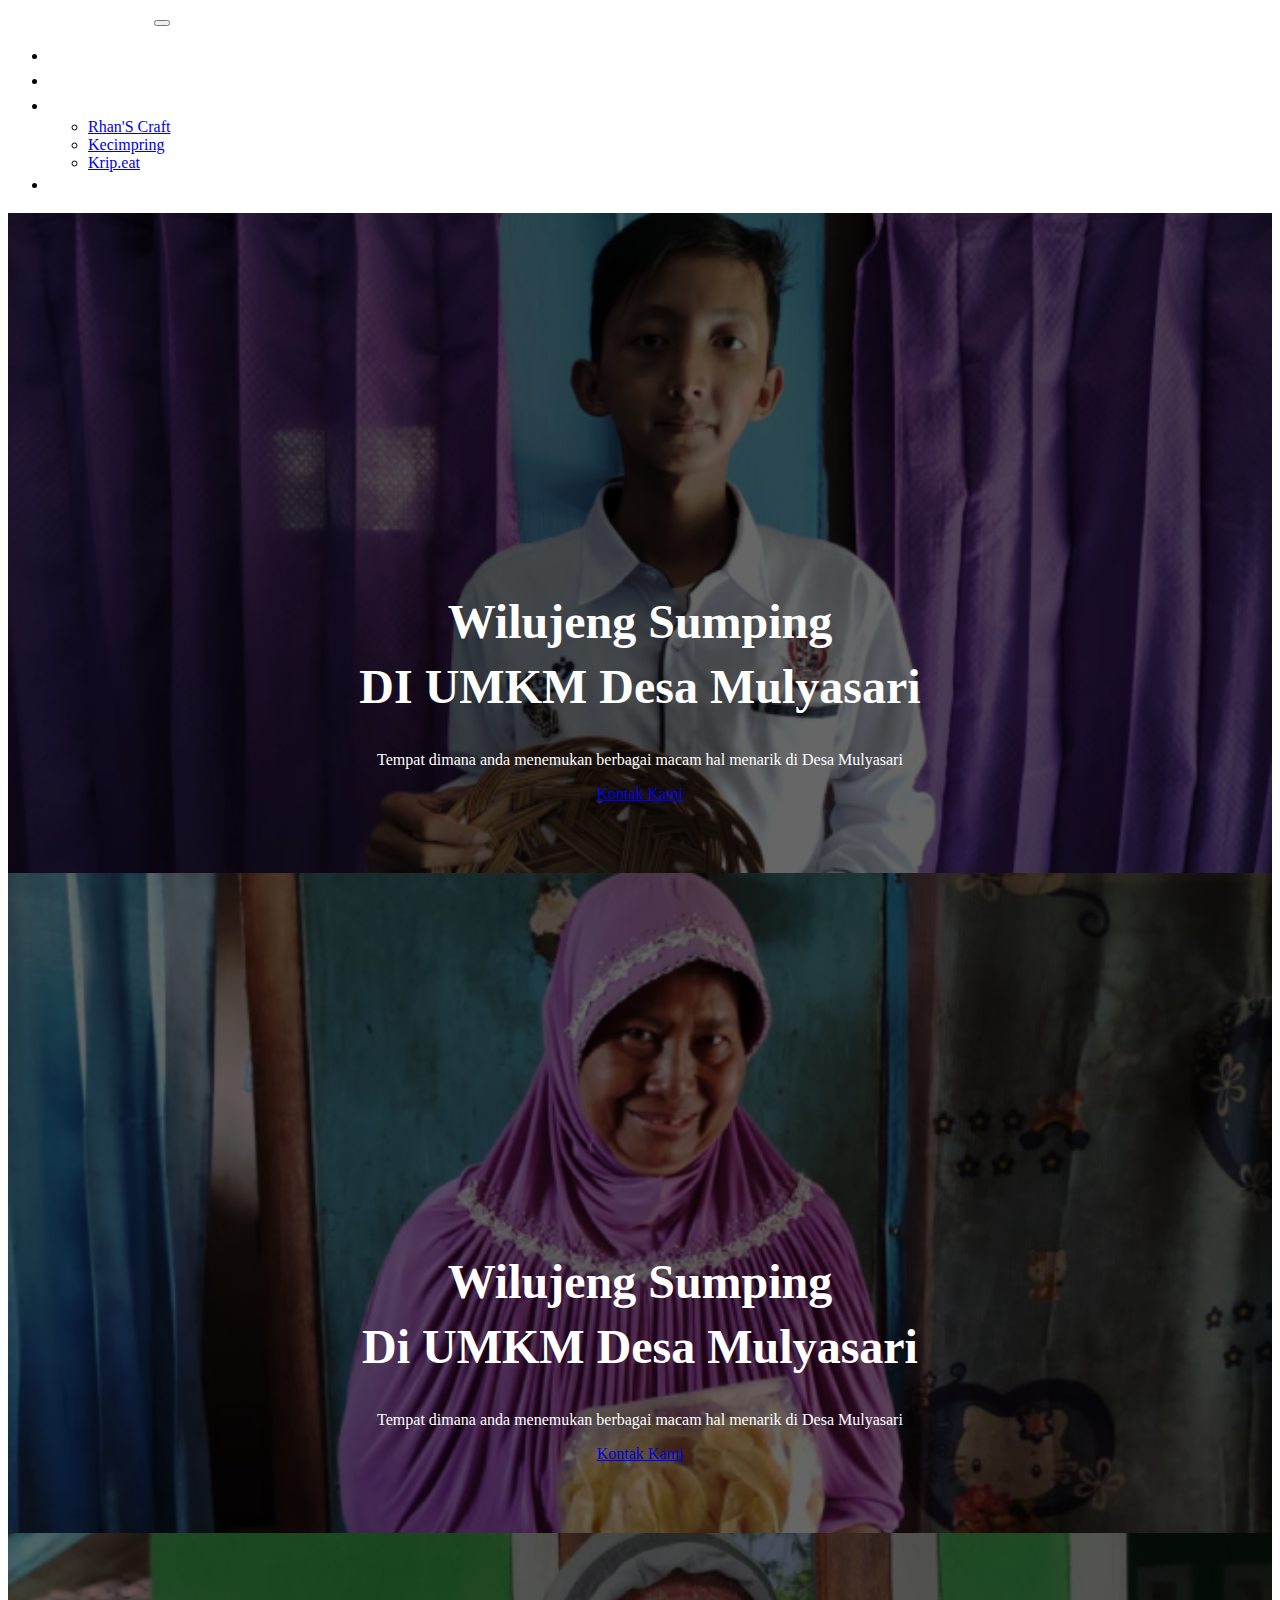
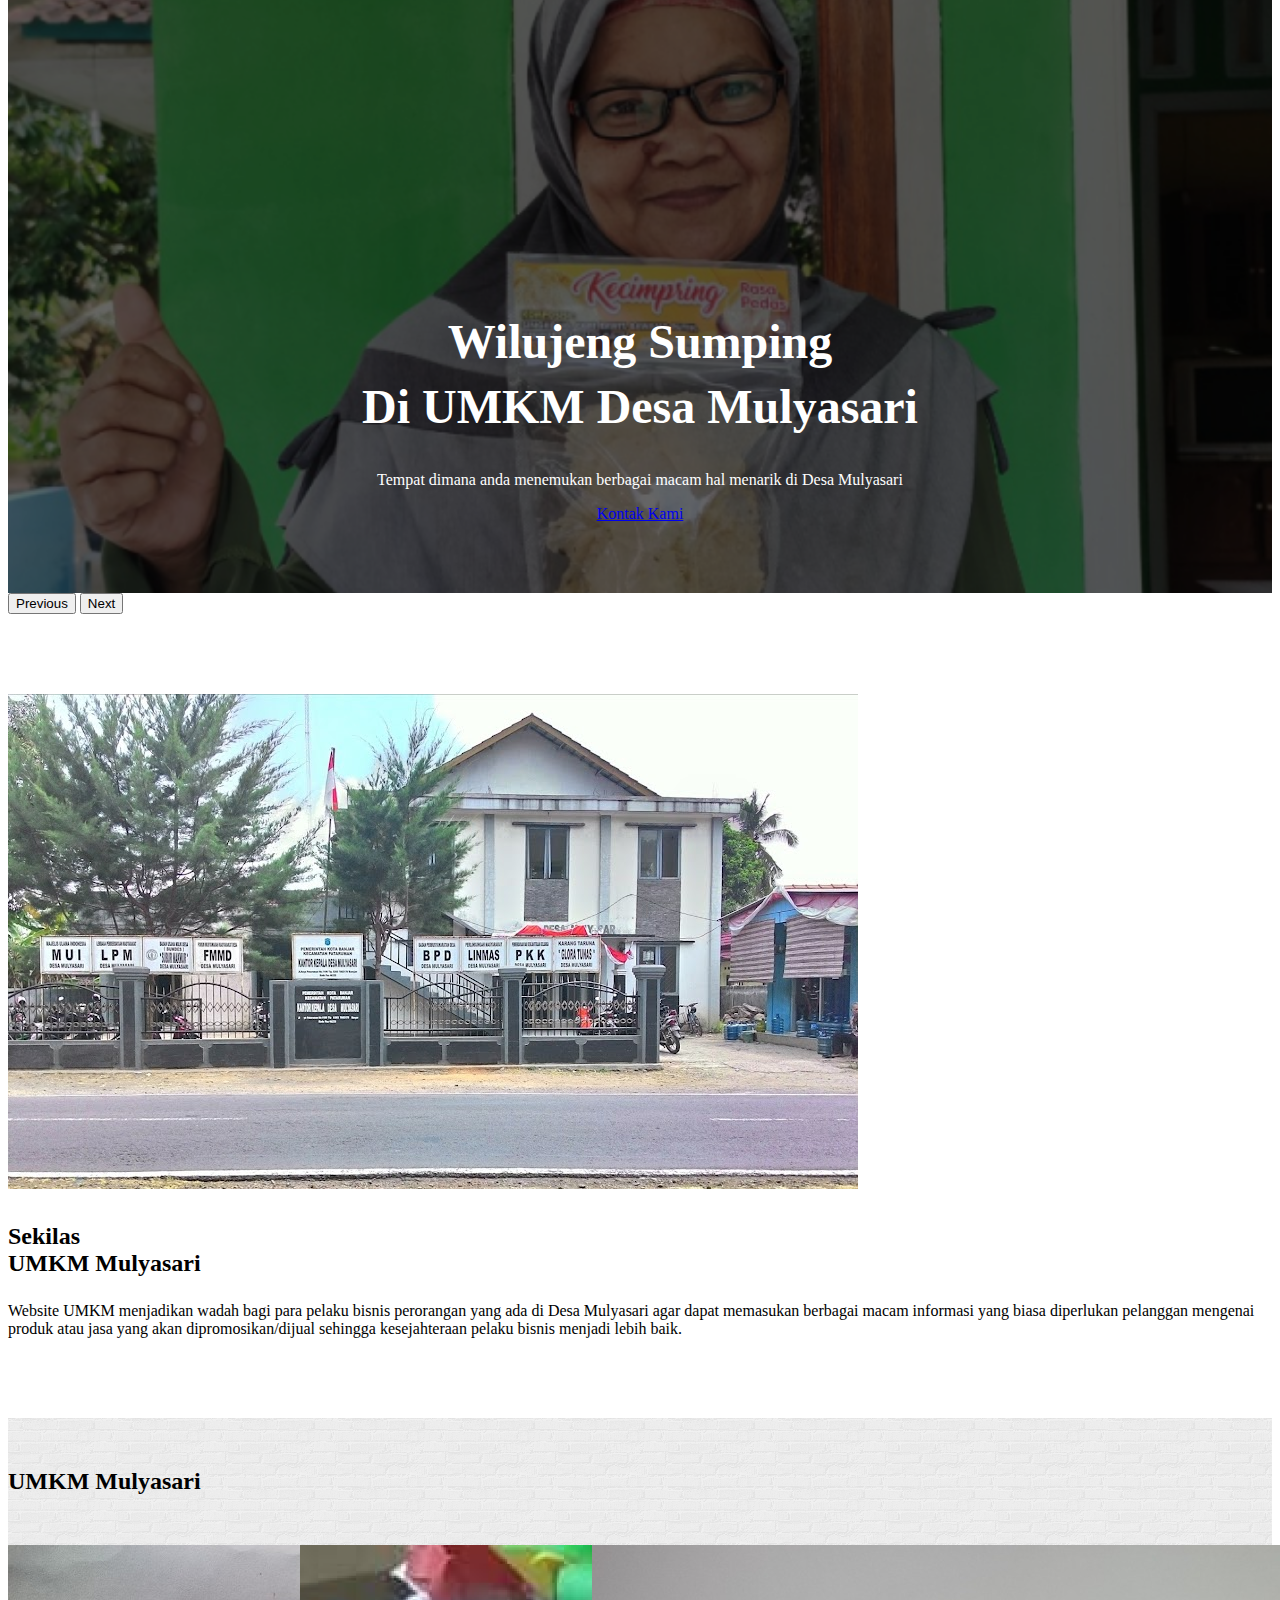
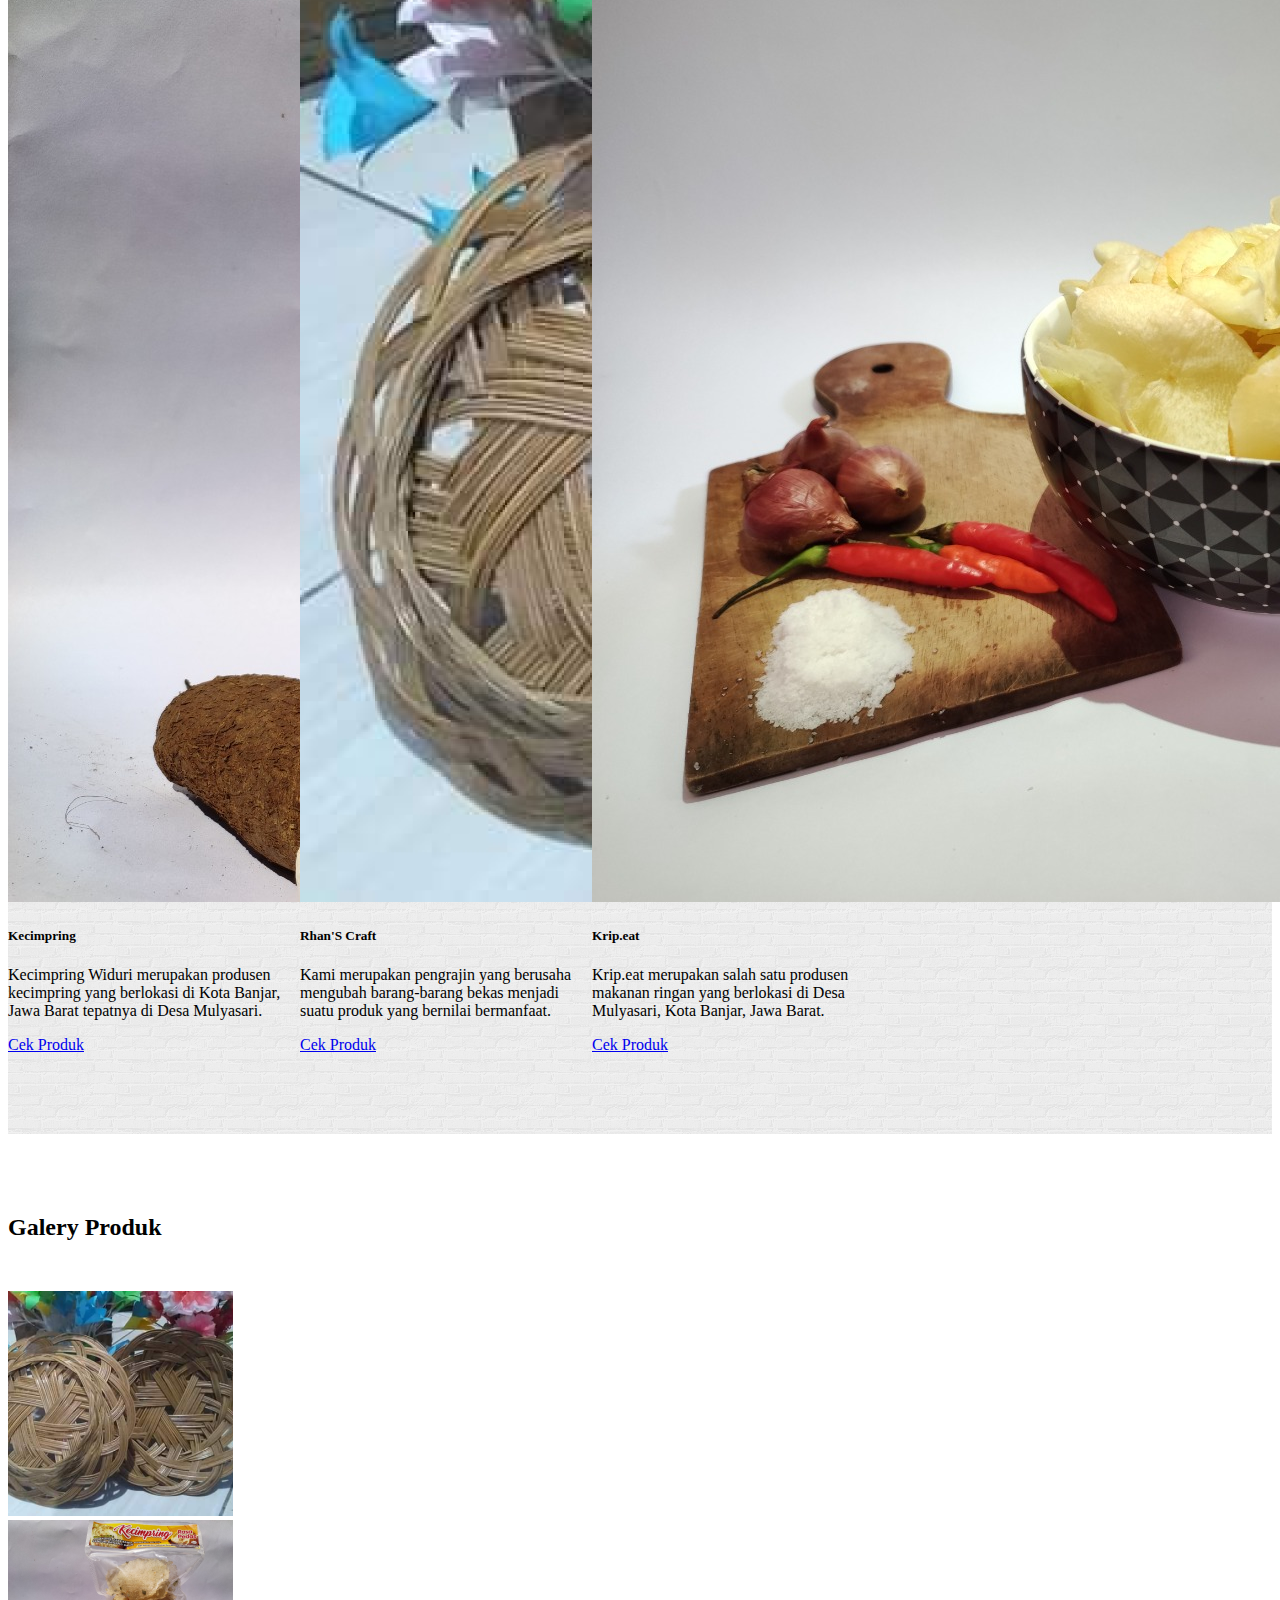
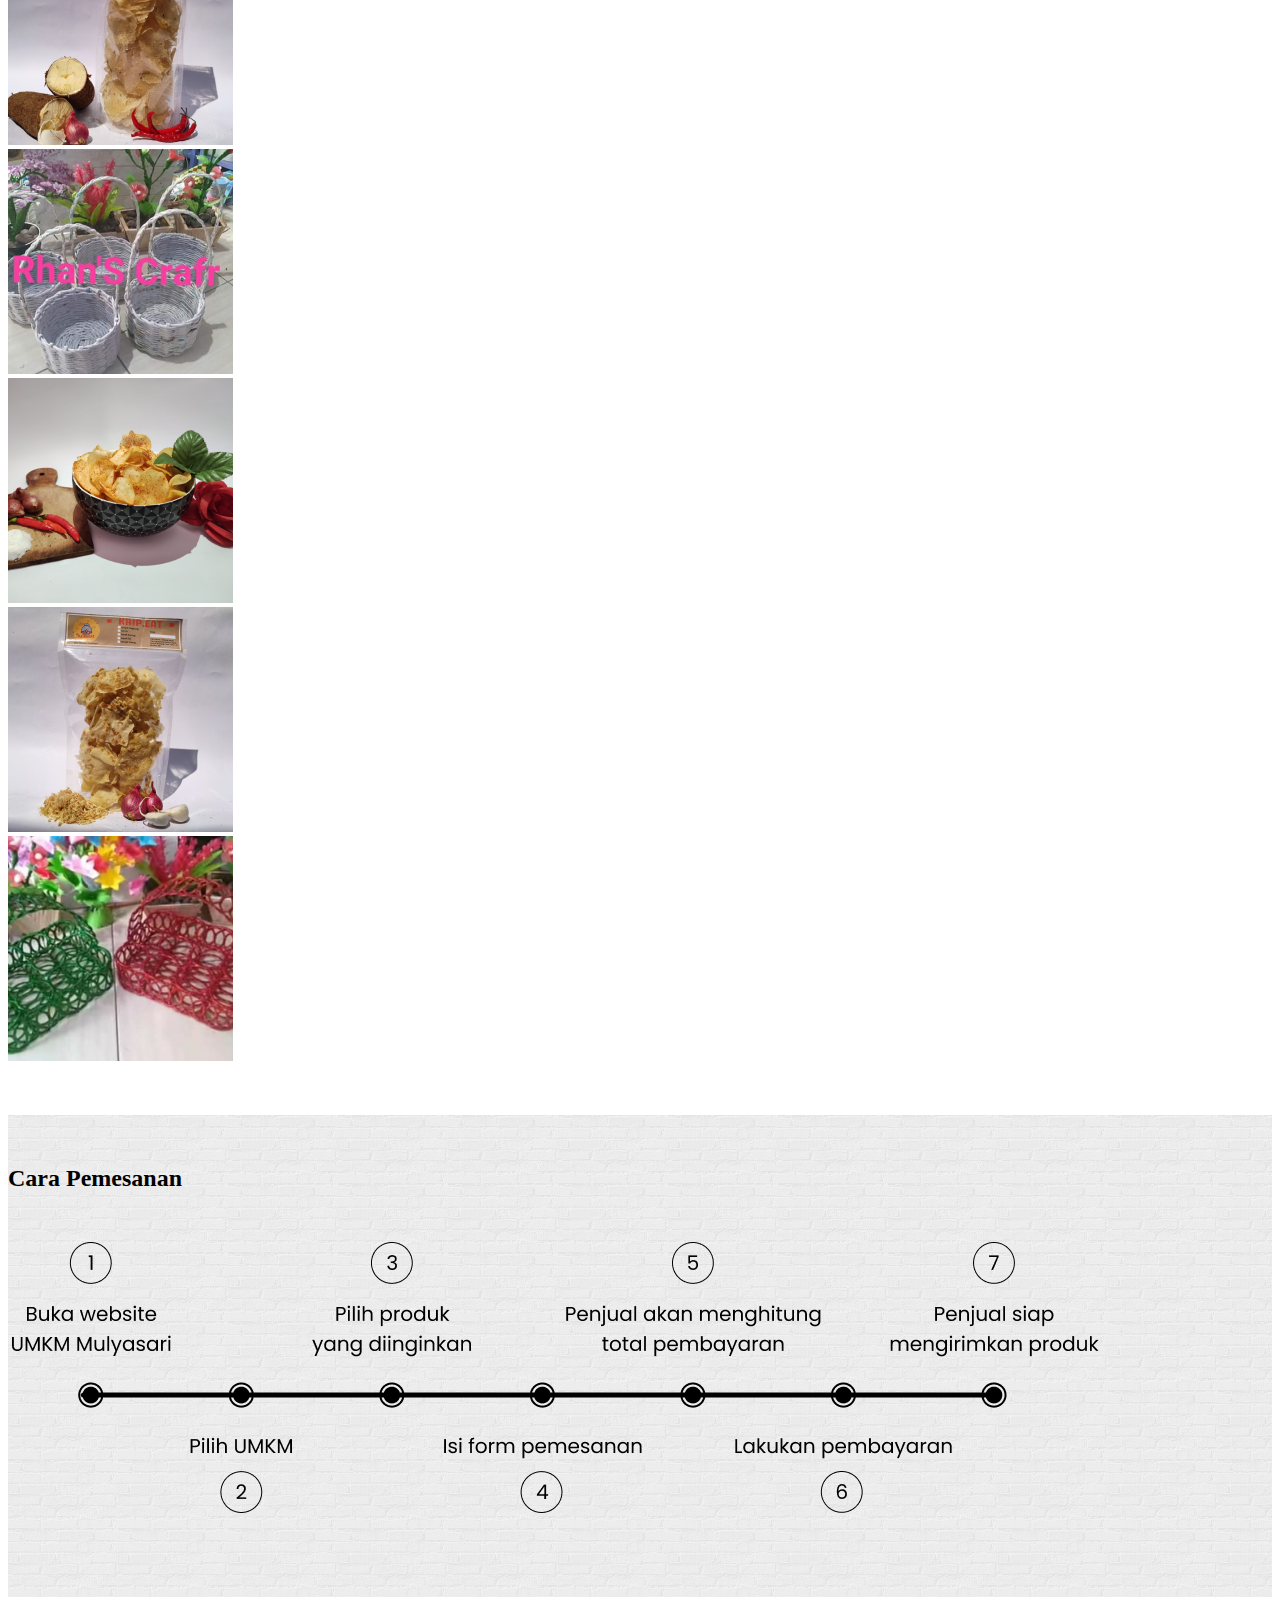
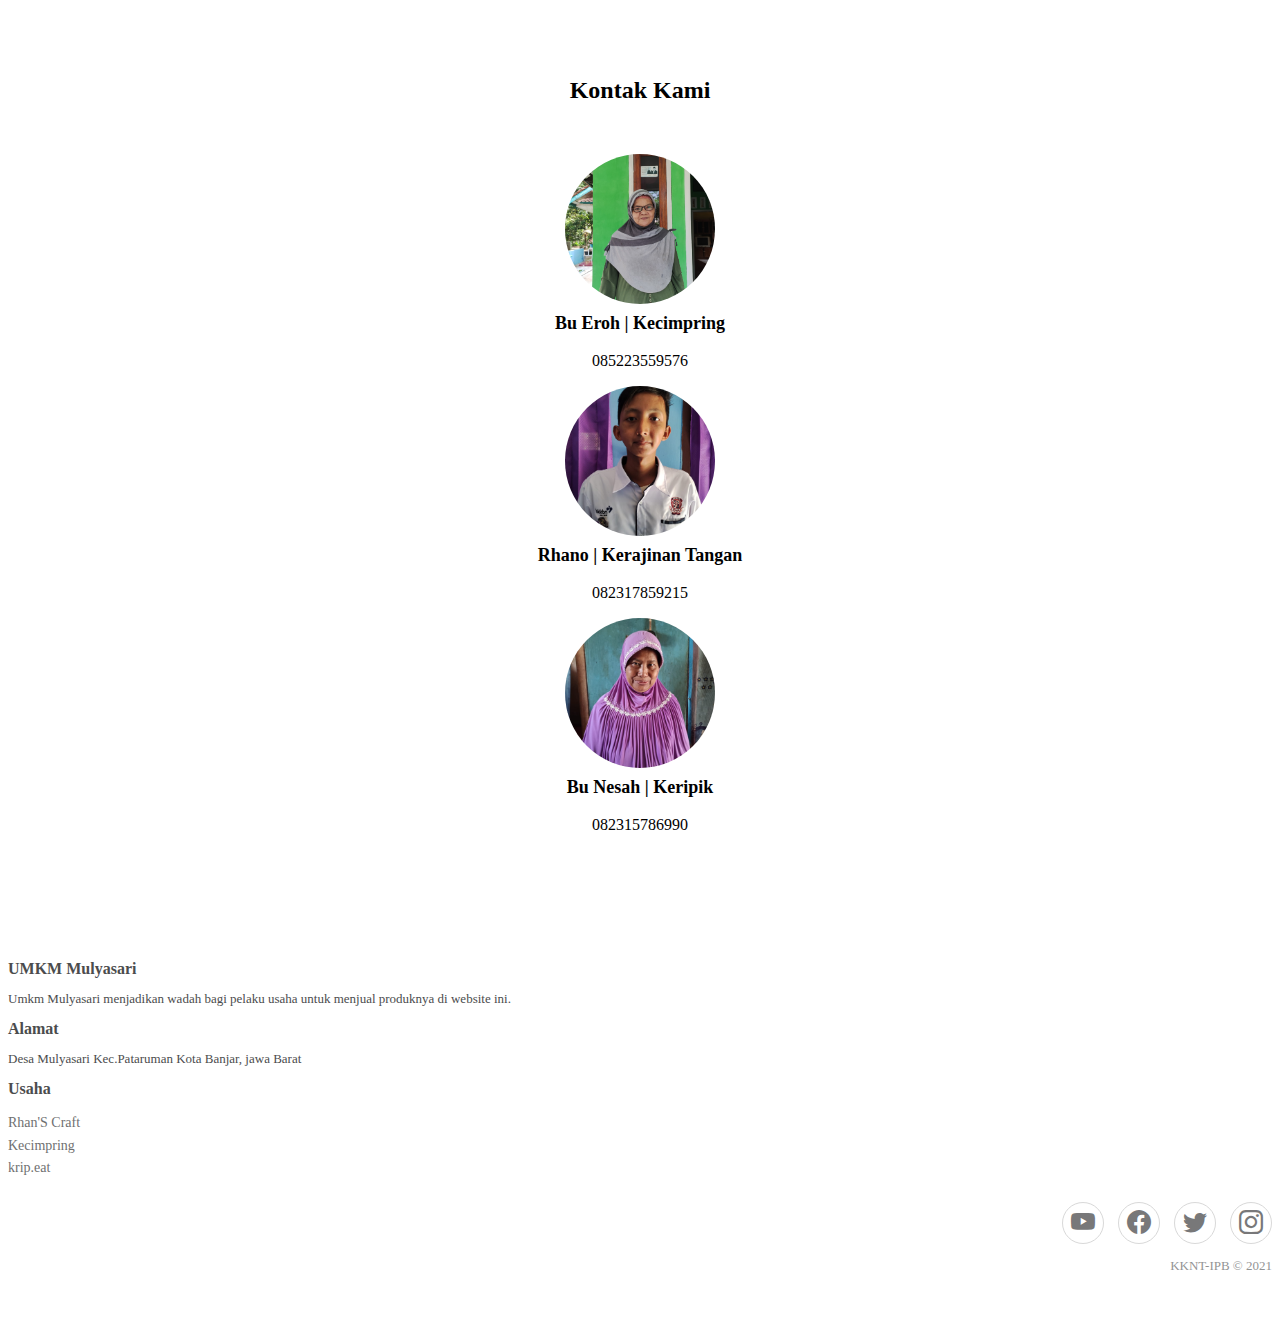
<file: index.html>
<!DOCTYPE html>
<html lang="en">
  <head>
    <!-- Required meta tags -->
    <meta charset="utf-8" />
    <meta name="viewport" content="width=device-width, initial-scale=1, shrink-to-fit=no" />
    <meta name="description" content="" />
    <meta name="author" content="" />
    <!-- Bootstrap CSS -->
    <link href="https://cdn.jsdelivr.net/npm/bootstrap@5.0.2/dist/css/bootstrap.min.css" rel="stylesheet" integrity="sha384-EVSTQN3/azprG1Anm3QDgpJLIm9Nao0Yz1ztcQTwFspd3yD65VohhpuuCOmLASjC" crossorigin="anonymous" />

    <!-- Icon -->
    <link rel="stylesheet" href="https://cdn.jsdelivr.net/npm/bootstrap-icons@1.5.0/font/bootstrap-icons.css" />

    <!-- My CSS -->
    <link rel="stylesheet" href="Beranda.css" />

    <!-- My Font -->
    <link rel="preconnect" href="https://fonts.googleapis.com" />
    <link rel="preconnect" href="https://fonts.gstatic.com" crossorigin />
    <link href="https://fonts.googleapis.com/css2?family=Montserrat:ital,wght@0,400;0,500;0,600;1,300;1,400&family=Poppins:ital,wght@0,400;0,500;0,600;1,400&display=swap" rel="stylesheet" />

    <title>UMKM Mulyasari</title>
  </head>
  <body>
    <!-- Mulai Navbar -->
    <nav class="navbar navbar-expand-lg navbar-dark fixed-top" id="mainNav">
      <div class="container">
        <a class="navbar-brand" href="index.html">UMKM Mulyasari</a>
        <button class="navbar-toggler" type="button" data-bs-toggle="collapse" data-bs-target="#navbarNavDropdown" aria-controls="navbarNavDropdown" aria-expanded="false" aria-label="Toggle navigation">
          <span class="navbar-toggler-icon"></span>
        </button>
        <div class="collapse navbar-collapse" id="navbarNavDropdown">
          <ul class="navbar-nav ms-auto">
            <li class="nav-item">
              <a class="nav-link active" aria-current="page" href="index.html">Beranda</a>
            </li>
            <li class="nav-item">
              <a class="nav-link" href="#tentang">Tentang</a>
            </li>
            <li class="nav-item dropdown">
              <a class="nav-link dropdown-toggle" href="#" id="navbarDropdownMenuLink" role="button" data-bs-toggle="dropdown" aria-expanded="false"> UMKM </a>
              <ul class="dropdown-menu" aria-labelledby="navbarDropdownMenuLink">
                <li><a class="dropdown-item" href="Kerajinan.html">Rhan'S Craft</a></li>
                <li><a class="dropdown-item" href="kecimpring.html">Kecimpring</a></li>
                <li><a class="dropdown-item" href="keripik.html">Krip.eat</a></li>
              </ul>
            </li>
            <li class="nav-item">
              <a class="nav-link" href="#kontak">Kontak</a>
            </li>
          </ul>
        </div>
      </div>
    </nav>
    <!-- Akhir Navbar -->

    <!-- Mulai Hero -->
    <div id="carouselExampleCaptions" class="carousel slide carousel-fade" data-bs-ride="carousel">
      <div class="carousel-inner">
        <div class="carousel-item active" data-bs-interval="3000">
          <div class="overlay-image" style="background-image: url(img/Profil\ kerajinan.png)"></div>
          <div class="container-text">
            <h1>Wilujeng Sumping<br />DI UMKM Desa Mulyasari</h1>
            <p>Tempat dimana anda menemukan berbagai macam hal menarik di Desa Mulyasari</p>
            <a href="#kontak" class="btn btn-lg btn-success"> Kontak Kami </a>
          </div>
        </div>
        <div class="carousel-item" data-bs-interval="3000">
          <div class="overlay-image" style="background-image: url(img/profil\ kreapeat.png)"></div>
          <div class="container-text">
            <h1>Wilujeng Sumping<br />Di UMKM Desa Mulyasari</h1>
            <p>Tempat dimana anda menemukan berbagai macam hal menarik di Desa Mulyasari</p>
            <a href="#kontak" class="btn btn-lg btn-success"> Kontak Kami </a>
          </div>
        </div>
        <div class="carousel-item" data-bs-interval="3000">
          <div class="overlay-image" style="background-image: url(img/profil\ bu\ erh.png)"></div>
          <div class="container-text">
            <h1>Wilujeng Sumping<br />Di UMKM Desa Mulyasari</h1>
            <p>Tempat dimana anda menemukan berbagai macam hal menarik di Desa Mulyasari</p>
            <a href="#kontak" class="btn btn-lg btn-success"> Kontak Kami </a>
          </div>
        </div>
        <button class="carousel-control-prev" type="button" data-bs-target="#carouselExampleCaptions" data-bs-slide="prev">
          <span class="carousel-control-prev-icon" aria-hidden="true"></span>
          <span class="visually-hidden">Previous</span>
        </button>
        <button class="carousel-control-next" type="button" data-bs-target="#carouselExampleCaptions" data-bs-slide="next">
          <span class="carousel-control-next-icon" aria-hidden="true"></span>
          <span class="visually-hidden">Next</span>
        </button>
      </div>
    </div>
    <!-- Akhir Hero -->

    <!-- Mulai Tentang -->
    <div id="tentang">
    <div class="container">
      <div class="row tentang">
        <div class="col-lg-6">
          <img src="img/Ds. Mulyasari.jpg" alt="" class="img-fluid" />
        </div>
        <div class="col-lg-6">
          <h2>Sekilas<br />UMKM Mulyasari</h2>
          <p>
            Website UMKM menjadikan wadah bagi para pelaku bisnis perorangan yang ada di Desa Mulyasari agar dapat memasukan berbagai macam informasi yang biasa diperlukan pelanggan mengenai produk atau jasa yang akan dipromosikan/dijual
            sehingga kesejahteraan pelaku bisnis menjadi lebih baik.
          </p>
        </div>
      </div>
    </div>
  </div>
    <!-- Akhir Tentang -->

    <!-- Mulai UMKM -->
    <div class="bgumkm">
      <div class="container">
        <div class="row">
          <div class="col text-center">
            <h2 class="judulumkm">UMKM Mulyasari</h2>
          </div>
        </div>
        <div class="umkm text-center">
          <div class="card" style="width: 18rem">
            <img src="img/kecimpring.jpeg" class="card-img-top" alt="..." />
            <div class="card-body">
              <h5 class="card-title">Kecimpring</h5>
              <p class="card-text">Kecimpring Widuri merupakan produsen kecimpring yang berlokasi di Kota Banjar, Jawa Barat tepatnya di Desa Mulyasari.</p>
              <a href="kecimpring.html" class="btn btn-success">Cek Produk</a>
            </div>
          </div>

          <div class="card" style="width: 18rem">
            <img src="img/Kerajinan.png" class="card-img-top" alt="..." />
            <div class="card-body">
              <h5 class="card-title">Rhan'S Craft</h5>
              <p class="card-text">Kami merupakan pengrajin yang berusaha mengubah barang-barang bekas menjadi suatu produk yang bernilai bermanfaat.</p>
              <a href="Kerajinan.html" class="btn btn-success">Cek Produk</a>
            </div>
          </div>

          <div class="card" style="width: 18rem; margin-bottom: 80px">
            <img src="img/Keripik.jpeg" class="card-img-top" alt="..." />
            <div class="card-body">
              <h5 class="card-title">Krip.eat</h5>
              <p class="card-text">Krip.eat merupakan salah satu produsen makanan ringan yang berlokasi di Desa Mulyasari, Kota Banjar, Jawa Barat.</p>
              <a href="keripik.html" class="btn btn-success">Cek Produk</a>
            </div>
          </div>
        </div>
      </div>
    </div>
    <!-- Akhir UMKM -->

    <!-- Mulai Produk -->
    <div class="container">
      <div class="row">
        <div class="col text-center">
          <h2>Galery Produk</h2>
        </div>
      </div>
      <div class="row">
        <div class="col-sm-4 mb-5 text-center">
          <img src="img/rhano-01.png" alt="" class="img-thumbnail" />
        </div>
        <div class="col-sm-4 mb-5 text-center">
          <img src="img/Bu eroh-01.png" alt="" class="img-thumbnail" />
        </div>
        <div class="col-sm-4 mb-5 text-center">
          <img src="img/rhano-02.png" alt="" class="img-thumbnail" />
        </div>
        <div class="col-sm-4 mb-5 text-center">
          <img src="img/Bu nesah-03.png" alt="" class="img-thumbnail" />
        </div>
        <div class="col-sm-4 mb-5 text-center">
          <img src="img/Bu nesah-01.png" alt="" class="img-thumbnail" />
        </div>
        <div class="col-sm-4 mb-5 text-center">
          <img src="img/rhano-03.png" alt="" class="img-thumbnail" />
        </div>
      </div>
    </div>
    <!-- Akhir Produk -->

    <!-- Mulai Cara Transaksi -->
    <div class="bgtf">
      <div class="container">
        <div class="row text-center">
          <div class="col">
            <h2 class="judulbgtf">Cara Pemesanan</h2>
          </div>
        </div>
        <div class="row">
          <div class="col">
            <img src="img/Cara Pemesanan1.png" alt="" class="img-fluid" style="margin-bottom: 80px" />
          </div>
        </div>
      </div>
    </div>
    <!-- Akhir Cara Transaksi -->

    <!-- Mulai Kontak -->
    <div class="kontak" id="kontak">
      <div class="container">
        <div class="row">
          <div class="col">
            <h2>Kontak Kami</h2>
          </div>
        </div>
        <div class="header">
          <div class="row">
            <div class="col-lg mb-3">
              <img src="img/profile bu eroh.jpeg" alt="" />
              <h3>Bu Eroh | Kecimpring</h3>
              <p>085223559576</p>
            </div>
            <div class="col-lg mb-3">
              <img src="img/profil a rhano.jpeg" alt="" />
              <h3>Rhano | Kerajinan Tangan</h3>
              <p>082317859215</p>
            </div>
            <div class="col-lg mb-3">
              <img src="img/profile bu kreap-eat.jpeg" alt="" />
              <h3>Bu Nesah | Keripik</h3>
              <p>082315786990</p>
            </div>
          </div>
        </div>
      </div>
    </div>
    <!-- Akhir Kontak -->

    <!-- Mulai Footer -->
    <div class="footer-clean">
      <footer>
        <div class="container">
          <div class="row justify-content-center">
            <div class="col-sm-4 col-md-3 item">
              <h3>UMKM Mulyasari</h3>
              <p style="font-size: 13px; color: #4b4c4d">Umkm Mulyasari menjadikan wadah bagi pelaku usaha untuk menjual produknya di website ini.</p>
            </div>
            <div class="col-sm-4 col-md-3 item">
              <h3>Alamat</h3>
              <p style="font-size: 13px; color: #4b4c4d">Desa Mulyasari Kec.Pataruman Kota Banjar, jawa Barat</p>
            </div>
            <div class="col-sm-4 col-md-3 item">
              <h3>Usaha</h3>
              <ul>
                <li><a href="#">Rhan'S Craft</a></li>
                <li><a href="#">Kecimpring</a></li>
                <li><a href="#">krip.eat</a></li>
              </ul>
            </div>
            <div class="col-lg-3 item social">
              <a href="#"><i class="bi bi-youtube"></i></a>
              <a href="#"><i class="bi bi-facebook"></i></a>
              <a href="#"><i class="bi bi-twitter"></i></a>
              <a href="#"><i class="bi bi-instagram"></i></i></a>
              <p class="copyright">KKNT-IPB © 2021</p>
            </div>
          </div>
        </div>
      </footer>
    </div>
    <!-- Akhir Footer -->
    <div class="produk"></div>
    <!-- Option 1: Bootstrap Bundle with Popper -->
    <script src="https://cdn.jsdelivr.net/npm/bootstrap@5.0.2/dist/js/bootstrap.bundle.min.js" integrity="sha384-MrcW6ZMFYlzcLA8Nl+NtUVF0sA7MsXsP1UyJoMp4YLEuNSfAP+JcXn/tWtIaxVXM" crossorigin="anonymous"></script>
    <script src="script.js"></script>
  </body>
</html>
</file>
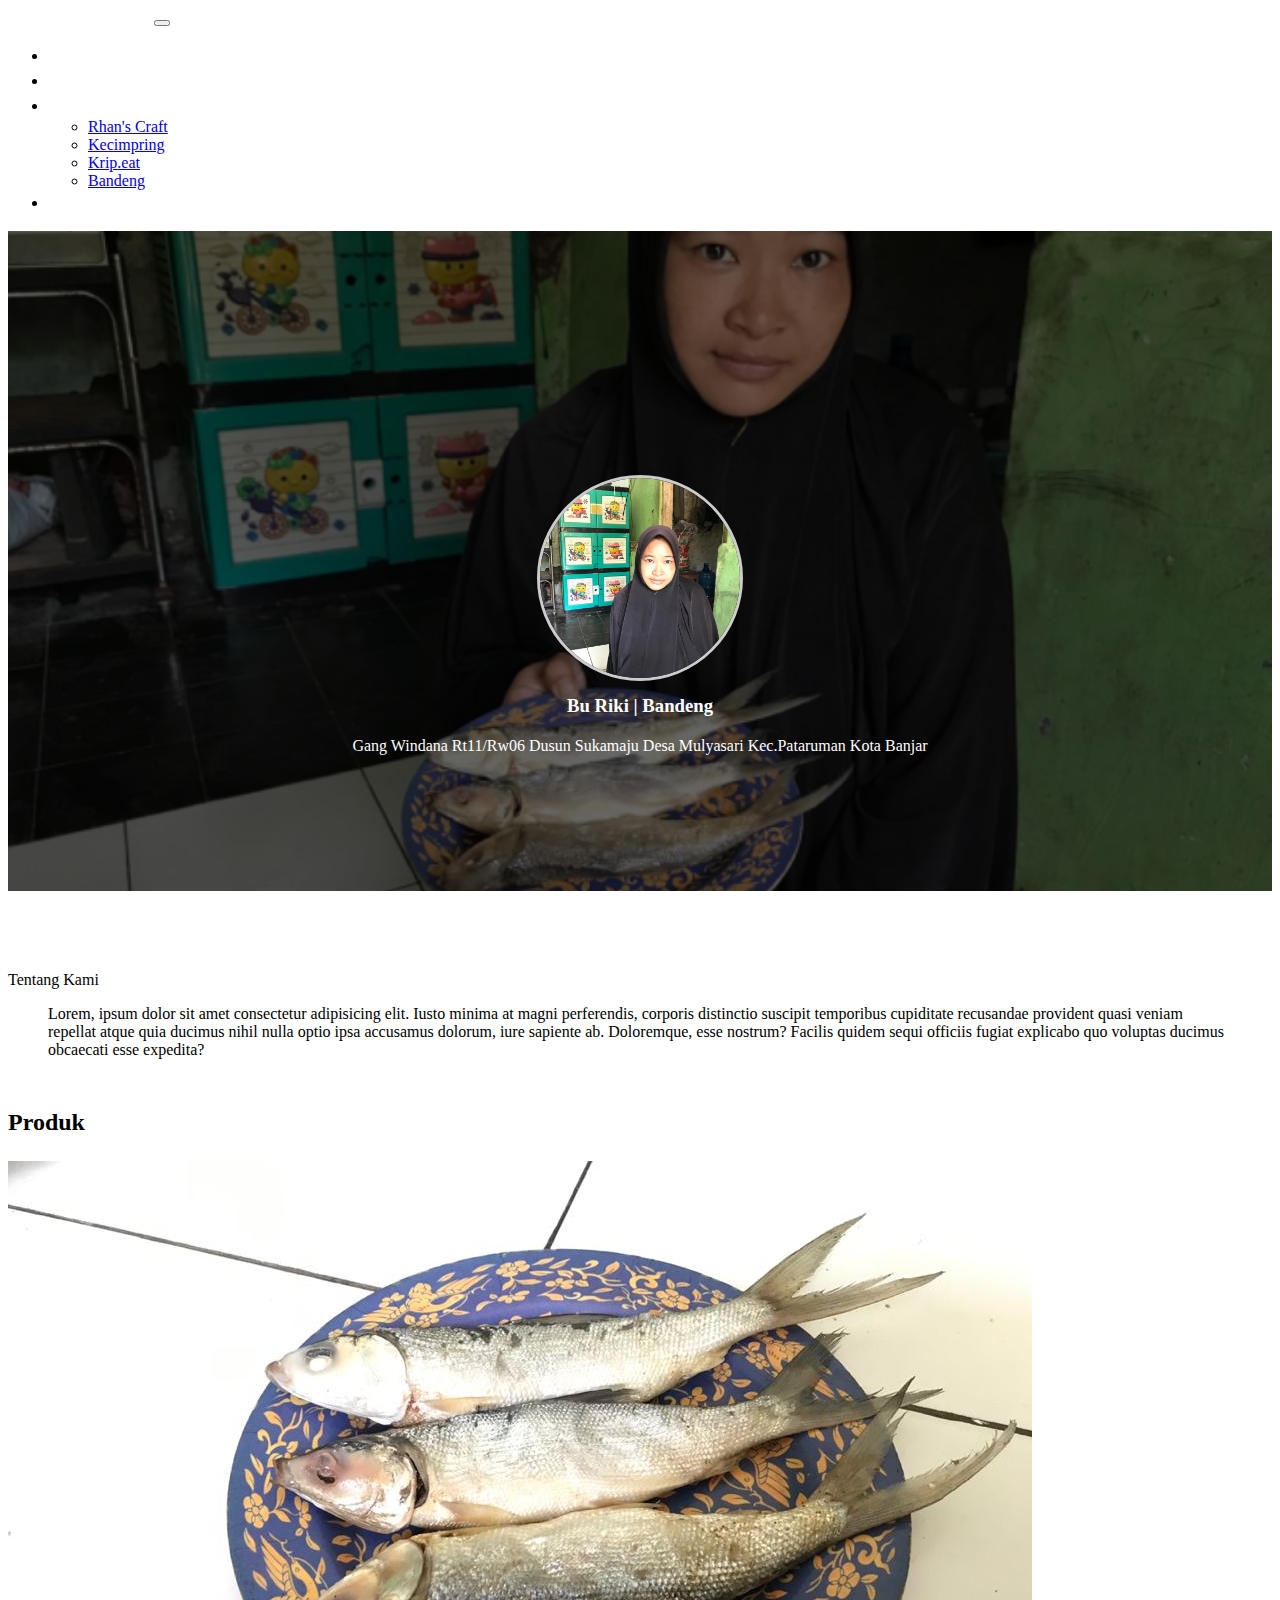
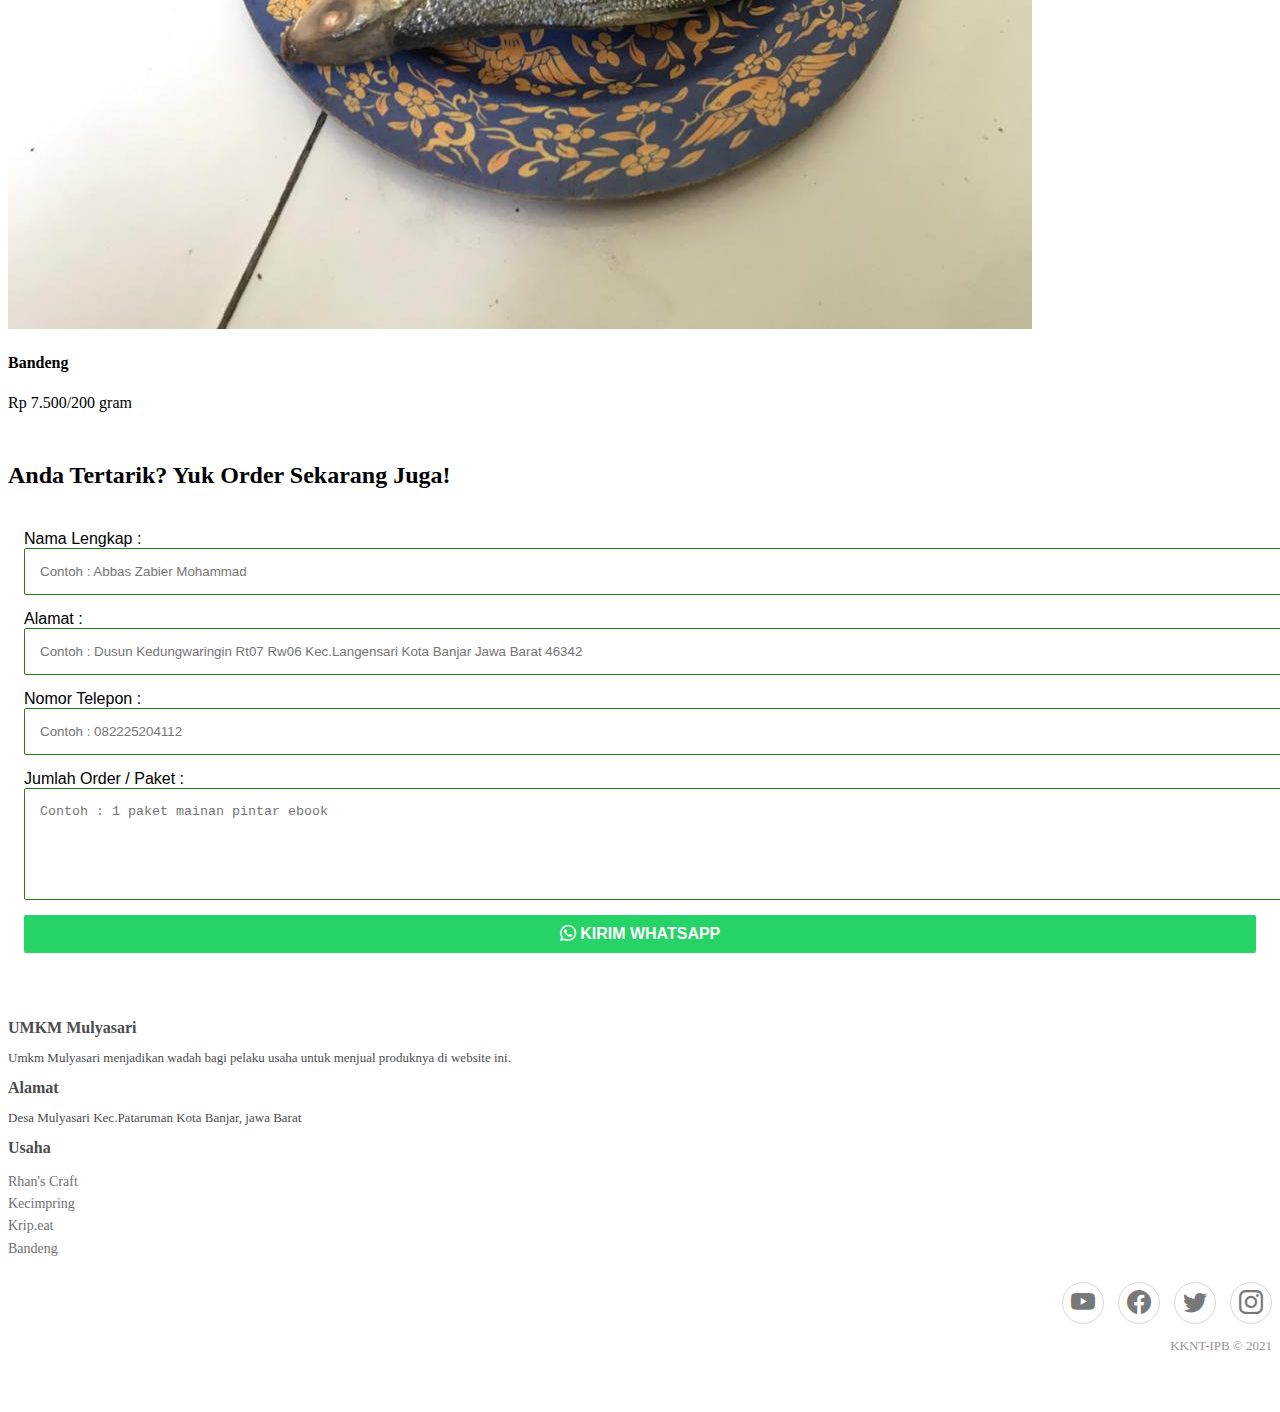
<file: bandeng.html>
<!DOCTYPE html>
<html lang="en">
  <head>
    <!-- Required meta tags -->
    <meta charset="utf-8" />
    <meta name="viewport" content="width=device-width, initial-scale=1, shrink-to-fit=no" />
    <meta name="description" content="" />
    <meta name="author" content="" />
    <!-- Bootstrap CSS -->
    <link href="https://cdn.jsdelivr.net/npm/bootstrap@5.0.2/dist/css/bootstrap.min.css" rel="stylesheet" integrity="sha384-EVSTQN3/azprG1Anm3QDgpJLIm9Nao0Yz1ztcQTwFspd3yD65VohhpuuCOmLASjC" crossorigin="anonymous" />

    <!-- Icon -->
    <link rel="stylesheet" href="https://cdn.jsdelivr.net/npm/bootstrap-icons@1.5.0/font/bootstrap-icons.css" />


    <!-- My CSS -->
    <link rel="stylesheet" href="umkm.css" />

    <!-- My Font -->
    <link rel="preconnect" href="https://fonts.googleapis.com" />
    <link rel="preconnect" href="https://fonts.gstatic.com" crossorigin />
    <link href="https://fonts.googleapis.com/css2?family=Montserrat:ital,wght@0,400;0,500;0,600;1,300;1,400&family=Poppins:ital,wght@0,400;0,500;0,600;1,400&display=swap" rel="stylesheet" />

    <title>UMKM Mulyasari | Bandeng</title>
  </head>
  <body>
    <!-- Mulai Navbar -->
    <nav class="navbar navbar-expand-lg navbar-dark fixed-top" id="mainNav">
      <div class="container">
        <a class="navbar-brand" href="index.html">UMKM Mulyasari</a>
        <button class="navbar-toggler" type="button" data-bs-toggle="collapse" data-bs-target="#navbarNavDropdown" aria-controls="navbarNavDropdown" aria-expanded="false" aria-label="Toggle navigation">
          <span class="navbar-toggler-icon"></span>
        </button>
        <div class="collapse navbar-collapse" id="navbarNavDropdown">
          <ul class="navbar-nav ms-auto">
            <li class="nav-item">
              <a class="nav-link" aria-current="page" href="index.html">Beranda</a>
            </li>
            <li class="nav-item">
              <a class="nav-link" href="#">Tentang</a>
            </li>
            <li class="nav-item dropdown">
              <a class="nav-link dropdown-toggle active" href="#" id="navbarDropdownMenuLink" role="button" data-bs-toggle="dropdown" aria-expanded="false"> UMKM </a>
              <ul class="dropdown-menu" aria-labelledby="navbarDropdownMenuLink">
                <li><a class="dropdown-item" href="Kerajinan.html">Rhan's Craft</a></li>
                <li><a class="dropdown-item active" href="kecimpring.html">Kecimpring</a></li>
                <li><a class="dropdown-item" href="keripik.html">Krip.eat</a></li>
                <li><a class="dropdown-item" href="bandeng.html">Bandeng</a></li>
              </ul>
            </li>
            <li class="nav-item">
              <a class="nav-link" href="#">Kontak</a>
            </li>
          </ul>
        </div>
      </div>
    </nav>
    <!-- Akhir Navbar -->

    <!-- Mulai Hero -->
    <div id="carouselExampleCaptions" class="carousel slide carousel-fade" data-bs-ride="carousel">
      <div class="carousel-inner">
        <div class="carousel-item active" data-bs-interval="3000">
          <div class="overlay-image" style="background-image: url(img/bg-bu\ rika.png); background-repeat: no-repeat; background-size: cover;"></div>
          <div class="container-text">
            <div class="header">
              <div class="row">
                <div class="col-lg">
                  <img src="img/profile bu rika.jpeg" alt="" />
                  <h3>Bu Riki | Bandeng</h3>
                  <p>Gang Windana Rt11/Rw06 Dusun Sukamaju Desa Mulyasari Kec.Pataruman Kota Banjar</p>
                </div>
              </div>
            </div>
          </div>
        </div>
      </div>
    </div>
    <!-- Akhir Hero -->

    <!-- Mulai Tentang -->

    <div class="container">
      <div class="card">
        <div class="card-header text-center">
          Tentang Kami
        </div>
        <div class="card-body">
          <blockquote class="blockquote mb-0 text-center">
            <p>Lorem, ipsum dolor sit amet consectetur adipisicing elit. Iusto minima at magni perferendis, corporis distinctio suscipit temporibus cupiditate recusandae provident quasi veniam repellat atque quia ducimus nihil nulla optio ipsa accusamus dolorum, iure sapiente ab. Doloremque, esse nostrum? Facilis quidem sequi officiis fugiat explicabo quo voluptas ducimus obcaecati esse expedita?</p>
           
          </blockquote>
        </div>
      </div>
    </div>

    <!-- Akhir Tentang -->

    <!-- Mulai Produk -->
    <div class="container">
      <div class="row">
        <div class="col text-center">
          <h2>Produk</h2>
        </div>
      </div>
      <div class="row">
        <div class="col-sm-3 text-center">
          <img src="img/Bu rika.jpeg" alt="" class="img-thumbnail" />
          <h4>Bandeng</h4>
          <p>Rp 7.500/200 gram</p>
        </div>
      </div>
    </div>
    <!-- Akhir Produk -->

    <!-- Mulai Pesanan -->
    <div class="container">
      <div class="row">
        <div class="col text-center">
          <h2>Anda Tertarik? Yuk Order Sekarang Juga!</h2>
        </div>
      </div>
      <style>
        .whatsapp-btn {
          cursor: pointer;
          position: fixed;
          bottom: 90px;
          right: 90px;
          display: block;
          width: 90px;
          height: 90px;
          border-radius: 90px;
          text-indent: -9999px;
          background: #fff url(https://lh3.googleusercontent.com/-evFtor-f_w8/W4pfajfP17I/AAAAAAAAE9E/f7H52hrT5UoY4ZqdkxSGh2ZftYrH8fiDwCLcBGAs/s300/Whatsapp.png) no-repeat center center;
          background-size: 50% auto;
          box-shadow: 0 20px 25px rgba(0, 0, 0, 0.05);
          transition: 0.2s;
        }
        .whatsapp-btn:active {
          bottom: 35px;
        }
        #whatsapp {
          position: fixed;
          z-index: +100;
          top: 0px;
          right: 0px;
          display: block;
          background: #fff;
          box-shadow: 0 20px 25px rgba(000);
          max-width: -webkit-fill-available;
          font-family: Helvetica, sans-serif;
          font-size: 90%;
          border-radius: 4px;
          visibility: hidden;
          opacity: 0;
          transition: 0.3s;
        }
        #whatsapp.toggle {
          font-size: 100%;
          padding: 1px;
          position: relative;
          visibility: initial;
          opacity: unset;
        }
        @media (max-width: 320px) {
          .whatsapp-btn {
            bottom: 10px;
            right: 10px;
          }
          #whatsapp.toggle {
            bottom: 80px;
            right: 10px;
            visibility: visible;
            opacity: 1;
          }
        }
        #whatsapp label,
        #whatsapp a {
          display: block;
          margin: 15px;
          text-decoration: none;
        }
        #whatsapp input,
        #whatsapp textarea {
          display: block;
          border: 1px solid #21811a;
          box-shadow: inset 0 2px 5px #ffffff00;
          width: 100%;
          padding: 15px;
          border-radius: 2px;
        }
        #whatsapp input.nama {
          text-transform: capitalize;
        }
        #whatsapp input:focus,
        #whatsapp textarea:focus {
          border: 1px solid #ddd;
        }
        #whatsapp textarea {
          min-height: 80px;
          resize: none;
        }
        #whatsapp a {
          cursor: pointer;
          display: block;
          padding: 10px;
          font-weight: bold;
          text-align: center;
          background: #25d366;
          color: white;
          border-radius: 2px;
        }
        #whatsapp a:hover {
          background: #20b558;
        }
      </style>
      <script src="https://ajax.googleapis.com/ajax/libs/jquery/3.3.1/jquery.min.js"></script>
      <div id="whatsapp" class="toggle">
        <input class="tujuan" type="hidden" value="085779464377" />
        <!-- No. WhatsApp -->

        <label
          >Nama Lengkap :
          <input class="nama" type="text" placeholder="Contoh : Abbas Zabier Mohammad" />
        </label>
        <label
          >Alamat :
          <input class="alamat" type="alamat" placeholder="Contoh : Dusun Kedungwaringin Rt07 Rw06 Kec.Langensari Kota Banjar Jawa Barat 46342" />
        </label>
        <label
          >Nomor Telepon :
          <input class="nomor" type="nomor" placeholder="Contoh : 082225204112" />
        </label>
        <label
          >Jumlah Order / Paket :
          <textarea class="pesan" placeholder="Contoh : 1 paket mainan pintar ebook"></textarea>
        </label>
        <a class="submit"><i class="bi bi-whatsapp"></i> KIRIM WHATSAPP</a>
      </div>

      <script>
        $(".whatsapp-btn").click(function () {
          $("#whatsapp").toggleClass("toggle");
        });
        // Onclick Whatsapp Sent!
        $("#whatsapp .submit").click(WhatsApp);

        $("#whatsapp input, #whatsapp textarea").keypress(function () {
          if (event.which == 13) WhatsApp();
        });
        var reg = /^([A-Za-z0-9_\-\.])+\@([A-Za-z0-9_\-\.])+\.([A-Za-z]{2,4})$/;
        function WhatsApp() {
          var ph = "";
          if ($("#whatsapp .nama").val() == "") {
            // Cek Nama
            ph = $("#whatsapp .nama").attr("placeholder");
            alert("Silahkan tulis " + ph);
            $("#whatsapp .nama").focus();
            return false;
          } else if ($("#whatsapp .alamat").val() == "") {
            // Cek alamat
            ph = $("#whatsapp .alamat").attr("placeholder");
            alert("Silahkan tulis " + ph);
            $("#whatsapp .alamat").focus();
            return false;
          } else if ($("#whatsapp .nomor").val() == "") {
            // Cek Nomor
            ph = $("#whatsapp .nomor").attr("placeholder");
            alert("Silahkan tulis " + ph);
            $("#whatsapp .nomor").focus();
            return false;
          } else if ($("#whatsapp .pesan").val() == "") {
            // Cek Pesan
            ph = $("#whatsapp .pesan").attr("placeholder");
            alert("Silahkan tulis " + ph);
            $("#whatsapp .pesan").focus();
            return false;
          } else {
            if (!confirm("Kirim Ke WhatsApp?")) {
              window.open("https://www.whatsapp.com/download/");
            } else {
              // Check Device (Mobile/Desktop)
              var url_wa = "https://web.whatsapp.com/send";
              if (/Android|webOS|iPhone|iPad|iPod|BlackBerry|IEMobile|Opera Mini/i.test(navigator.userAgent)) {
                url_wa = "whatsapp://send/";
              }
              // Get Value
              var tujuan = $("#whatsapp .tujuan").val(),
                via_url = location.href,
                nama = $("#whatsapp .nama").val(),
                alamat = $("#whatsapp .alamat").val(),
                nomor = $("#whatsapp .nomor").val(),
                pesan = $("#whatsapp .pesan").val();
              $(this).attr(
                "href",
                url_wa +
                  "?phone=62 " +
                  tujuan +
                  "&text=Halo admin saya mau order, saya *" +
                  nama +
                  "* %0A%0AAlamat:%20" +
                  alamat +
                  " %0A%0ANo.tlp:%20" +
                  nomor +
                  " %0A%0APaket:%20" +
                  pesan +
                  "%0A%0AMohon dibantu total dan cara pembayarannya kak"
              );
              var w = 960,
                h = 540,
                left = Number(screen.width / 2 - w / 2),
                tops = Number(screen.height / 2 - h / 2),
                popupWindow = window.open(this.href, "", "toolbar=no, location=no, directories=no, status=no, menubar=no, scrollbars=yes, resizable=1, copyhistory=no, width=" + w + ", height=" + h + ", top=" + tops + ", left=" + left);
              popupWindow.focus();
              return false;
            }
          }
        }
      </script>
    </div>
    <!-- Akhir Pesanan -->

    <!-- Mulai Footer -->
    <div class="footer-clean">
      <footer>
        <div class="container">
          <div class="row justify-content-center">
            <div class="col-sm-4 col-md-3 item">
              <h3>UMKM Mulyasari</h3>
              <p style="font-size: 13px; color: #4b4c4d">Umkm Mulyasari menjadikan wadah bagi pelaku usaha untuk menjual produknya di website ini.</p>
            </div>
            <div class="col-sm-4 col-md-3 item">
              <h3>Alamat</h3>
              <p style="font-size: 13px; color: #4b4c4d">Desa Mulyasari Kec.Pataruman Kota Banjar, jawa Barat</p>
            </div>
            <div class="col-sm-4 col-md-3 item">
              <h3>Usaha</h3>
              <ul>
                <li><a href="#">Rhan's Craft</a></li>
                <li><a href="#">Kecimpring</a></li>
                <li><a href="#">Krip.eat</a></li>
                <li><a href="#">Bandeng</a></li>
                
              </ul>
            </div>
            <div class="col-lg-3 item social">
              <a href="#"><i class="bi bi-youtube"></i></a>
              <a href="#"><i class="bi bi-facebook"></i></a>
              <a href="#"><i class="bi bi-twitter"></i></a>
              <a href="#"><i class="bi bi-instagram"></i></i></a>
              <p class="copyright">KKNT-IPB © 2021</p>
            </div>
          </div>
        </div>
      </footer>
    </div>
    <!-- Akhir Footer -->
    <!-- Akhir Footer -->

    <!-- Option 1: Bootstrap Bundle with Popper -->
    <script src="https://cdn.jsdelivr.net/npm/bootstrap@5.0.2/dist/js/bootstrap.bundle.min.js" integrity="sha384-MrcW6ZMFYlzcLA8Nl+NtUVF0sA7MsXsP1UyJoMp4YLEuNSfAP+JcXn/tWtIaxVXM" crossorigin="anonymous"></script>
    <script src="script.js"></script>
  </body>
</html>
</file>
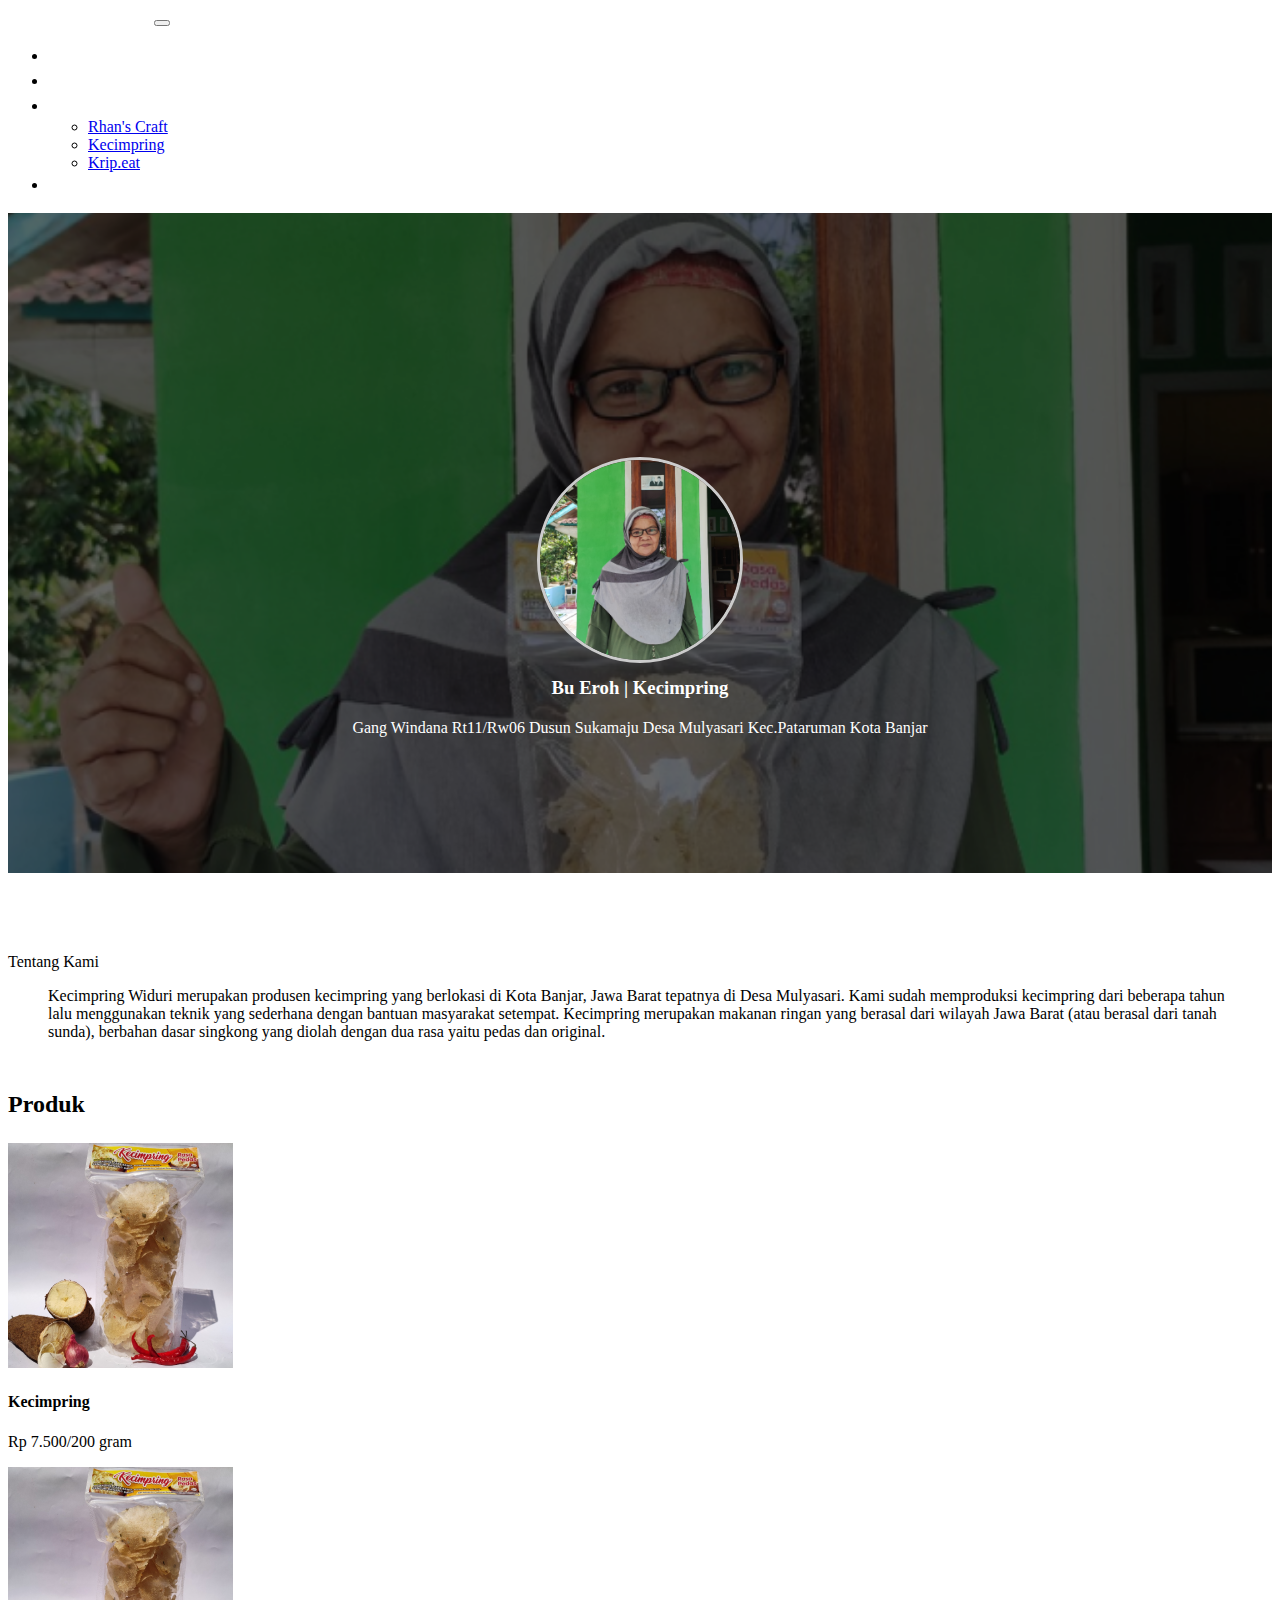
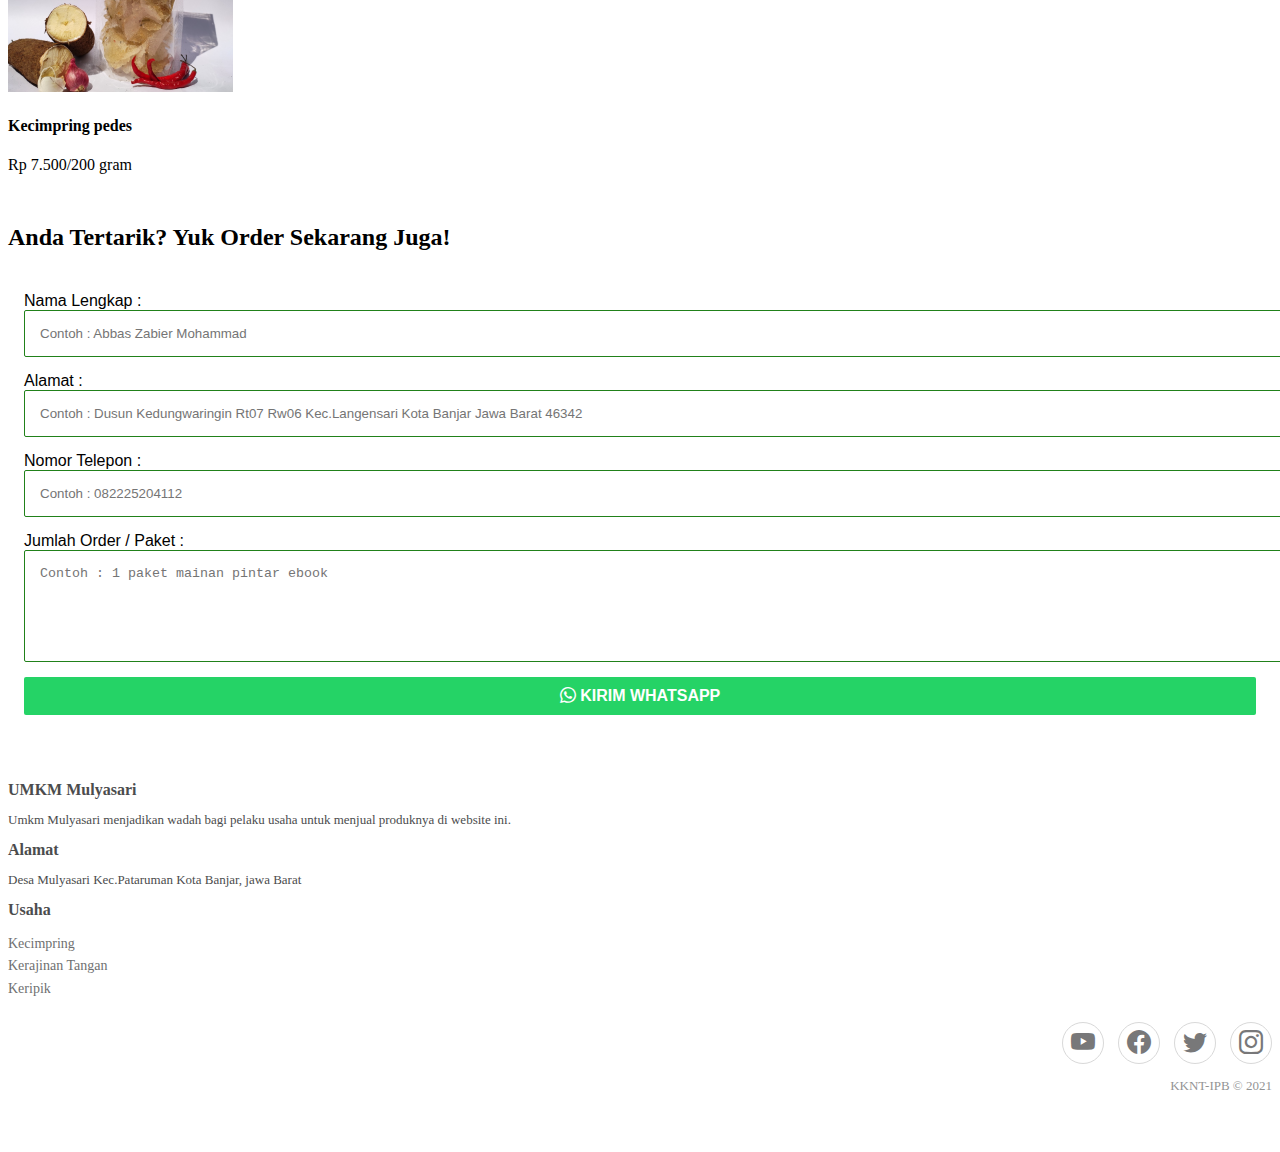
<file: kecimpring.html>
<!DOCTYPE html>
<html lang="en">
  <head>
    <!-- Required meta tags -->
    <meta charset="utf-8" />
    <meta name="viewport" content="width=device-width, initial-scale=1, shrink-to-fit=no" />
    <meta name="description" content="" />
    <meta name="author" content="" />
    <!-- Bootstrap CSS -->
    <link href="https://cdn.jsdelivr.net/npm/bootstrap@5.0.2/dist/css/bootstrap.min.css" rel="stylesheet" integrity="sha384-EVSTQN3/azprG1Anm3QDgpJLIm9Nao0Yz1ztcQTwFspd3yD65VohhpuuCOmLASjC" crossorigin="anonymous" />

    <!-- Icon -->
    <link rel="stylesheet" href="https://cdn.jsdelivr.net/npm/bootstrap-icons@1.5.0/font/bootstrap-icons.css" />


    <!-- My CSS -->
    <link rel="stylesheet" href="umkm.css" />

    <!-- My Font -->
    <link rel="preconnect" href="https://fonts.googleapis.com" />
    <link rel="preconnect" href="https://fonts.gstatic.com" crossorigin />
    <link href="https://fonts.googleapis.com/css2?family=Montserrat:ital,wght@0,400;0,500;0,600;1,300;1,400&family=Poppins:ital,wght@0,400;0,500;0,600;1,400&display=swap" rel="stylesheet" />

    <title>UMKM Mulyasari | Kecimpring</title>
  </head>
  <body>
    <!-- Mulai Navbar -->
    <nav class="navbar navbar-expand-lg navbar-dark fixed-top" id="mainNav">
      <div class="container">
        <a class="navbar-brand" href="index.html">UMKM Mulyasari</a>
        <button class="navbar-toggler" type="button" data-bs-toggle="collapse" data-bs-target="#navbarNavDropdown" aria-controls="navbarNavDropdown" aria-expanded="false" aria-label="Toggle navigation">
          <span class="navbar-toggler-icon"></span>
        </button>
        <div class="collapse navbar-collapse" id="navbarNavDropdown">
          <ul class="navbar-nav ms-auto">
            <li class="nav-item">
              <a class="nav-link" aria-current="page" href="index.html">Beranda</a>
            </li>
            <li class="nav-item">
              <a class="nav-link" href="#">Tentang</a>
            </li>
            <li class="nav-item dropdown">
              <a class="nav-link dropdown-toggle active" href="#" id="navbarDropdownMenuLink" role="button" data-bs-toggle="dropdown" aria-expanded="false"> UMKM </a>
              <ul class="dropdown-menu" aria-labelledby="navbarDropdownMenuLink">
                <li><a class="dropdown-item" href="Kerajinan.html">Rhan's Craft</a></li>
                <li><a class="dropdown-item active" href="kecimpring.html">Kecimpring</a></li>
                <li><a class="dropdown-item" href="keripik.html">Krip.eat</a></li>
              </ul>
            </li>
            <li class="nav-item">
              <a class="nav-link" href="#">Kontak</a>
            </li>
          </ul>
        </div>
      </div>
    </nav>
    <!-- Akhir Navbar -->

    <!-- Mulai Hero -->
    <div id="carouselExampleCaptions" class="carousel slide carousel-fade" data-bs-ride="carousel">
      <div class="carousel-inner">
        <div class="carousel-item active" data-bs-interval="3000">
          <div class="overlay-image" style="background-image: url(img/profil\ bu\ erh.png); background-repeat: no-repeat; background-size: cover;"></div>
          <div class="container-text">
            <div class="header">
              <div class="row">
                <div class="col-lg">
                  <img src="img/profile bu eroh.jpeg" alt="" />
                  <h3>Bu Eroh | Kecimpring</h3>
                  <p>Gang Windana Rt11/Rw06 Dusun Sukamaju Desa Mulyasari Kec.Pataruman Kota Banjar</p>
                </div>
              </div>
            </div>
          </div>
        </div>
      </div>
    </div>
    <!-- Akhir Hero -->

    <!-- Mulai Tentang -->

    <div class="container">
      <div class="card">
        <div class="card-header text-center">
          Tentang Kami
        </div>
        <div class="card-body">
          <blockquote class="blockquote mb-0 text-center">
            <p>Kecimpring Widuri merupakan produsen kecimpring yang berlokasi di Kota Banjar, Jawa Barat tepatnya di Desa Mulyasari. Kami sudah memproduksi kecimpring dari beberapa tahun lalu menggunakan teknik yang sederhana dengan bantuan masyarakat setempat. Kecimpring merupakan makanan ringan yang berasal dari wilayah Jawa Barat (atau berasal dari tanah sunda), berbahan dasar singkong yang diolah dengan dua rasa yaitu pedas dan original.</p>
           
          </blockquote>
        </div>
      </div>
    </div>

    <!-- Akhir Tentang -->

    <!-- Mulai Produk -->
    <div class="container">
      <div class="row">
        <div class="col text-center">
          <h2>Produk</h2>
        </div>
      </div>
      <div class="row">
        <div class="col-sm-3 text-center">
          <img src="img/Bu eroh-01.png" alt="" class="img-thumbnail" />
          <h4>Kecimpring</h4>
          <p>Rp 7.500/200 gram</p>
        </div>
        <div class="col-sm-3 text-center">
          <img src="img/Bu eroh-01.png" alt="" class="img-thumbnail" />
          <h4>Kecimpring pedes</h4>
          <p>Rp 7.500/200 gram</p>
        </div>
      </div>
    </div>
    <!-- Akhir Produk -->

    <!-- Mulai Pesanan -->
    <div class="container">
      <div class="row">
        <div class="col text-center">
          <h2>Anda Tertarik? Yuk Order Sekarang Juga!</h2>
        </div>
      </div>
      <style>
        .whatsapp-btn {
          cursor: pointer;
          position: fixed;
          bottom: 90px;
          right: 90px;
          display: block;
          width: 90px;
          height: 90px;
          border-radius: 90px;
          text-indent: -9999px;
          background: #fff url(https://lh3.googleusercontent.com/-evFtor-f_w8/W4pfajfP17I/AAAAAAAAE9E/f7H52hrT5UoY4ZqdkxSGh2ZftYrH8fiDwCLcBGAs/s300/Whatsapp.png) no-repeat center center;
          background-size: 50% auto;
          box-shadow: 0 20px 25px rgba(0, 0, 0, 0.05);
          transition: 0.2s;
        }
        .whatsapp-btn:active {
          bottom: 35px;
        }
        #whatsapp {
          position: fixed;
          z-index: +100;
          top: 0px;
          right: 0px;
          display: block;
          background: #fff;
          box-shadow: 0 20px 25px rgba(000);
          max-width: -webkit-fill-available;
          font-family: Helvetica, sans-serif;
          font-size: 90%;
          border-radius: 4px;
          visibility: hidden;
          opacity: 0;
          transition: 0.3s;
        }
        #whatsapp.toggle {
          font-size: 100%;
          padding: 1px;
          position: relative;
          visibility: initial;
          opacity: unset;
        }
        @media (max-width: 320px) {
          .whatsapp-btn {
            bottom: 10px;
            right: 10px;
          }
          #whatsapp.toggle {
            bottom: 80px;
            right: 10px;
            visibility: visible;
            opacity: 1;
          }
        }
        #whatsapp label,
        #whatsapp a {
          display: block;
          margin: 15px;
          text-decoration: none;
        }
        #whatsapp input,
        #whatsapp textarea {
          display: block;
          border: 1px solid #21811a;
          box-shadow: inset 0 2px 5px #ffffff00;
          width: 100%;
          padding: 15px;
          border-radius: 2px;
        }
        #whatsapp input.nama {
          text-transform: capitalize;
        }
        #whatsapp input:focus,
        #whatsapp textarea:focus {
          border: 1px solid #ddd;
        }
        #whatsapp textarea {
          min-height: 80px;
          resize: none;
        }
        #whatsapp a {
          cursor: pointer;
          display: block;
          padding: 10px;
          font-weight: bold;
          text-align: center;
          background: #25d366;
          color: white;
          border-radius: 2px;
        }
        #whatsapp a:hover {
          background: #20b558;
        }
      </style>
      <script src="https://ajax.googleapis.com/ajax/libs/jquery/3.3.1/jquery.min.js"></script>
      <div id="whatsapp" class="toggle">
        <input class="tujuan" type="hidden" value="085779464377" />
        <!-- No. WhatsApp -->

        <label
          >Nama Lengkap :
          <input class="nama" type="text" placeholder="Contoh : Abbas Zabier Mohammad" />
        </label>
        <label
          >Alamat :
          <input class="alamat" type="alamat" placeholder="Contoh : Dusun Kedungwaringin Rt07 Rw06 Kec.Langensari Kota Banjar Jawa Barat 46342" />
        </label>
        <label
          >Nomor Telepon :
          <input class="nomor" type="nomor" placeholder="Contoh : 082225204112" />
        </label>
        <label
          >Jumlah Order / Paket :
          <textarea class="pesan" placeholder="Contoh : 1 paket mainan pintar ebook"></textarea>
        </label>
        <a class="submit"><i class="bi bi-whatsapp"></i> KIRIM WHATSAPP</a>
      </div>

      <script>
        $(".whatsapp-btn").click(function () {
          $("#whatsapp").toggleClass("toggle");
        });
        // Onclick Whatsapp Sent!
        $("#whatsapp .submit").click(WhatsApp);

        $("#whatsapp input, #whatsapp textarea").keypress(function () {
          if (event.which == 13) WhatsApp();
        });
        var reg = /^([A-Za-z0-9_\-\.])+\@([A-Za-z0-9_\-\.])+\.([A-Za-z]{2,4})$/;
        function WhatsApp() {
          var ph = "";
          if ($("#whatsapp .nama").val() == "") {
            // Cek Nama
            ph = $("#whatsapp .nama").attr("placeholder");
            alert("Silahkan tulis " + ph);
            $("#whatsapp .nama").focus();
            return false;
          } else if ($("#whatsapp .alamat").val() == "") {
            // Cek alamat
            ph = $("#whatsapp .alamat").attr("placeholder");
            alert("Silahkan tulis " + ph);
            $("#whatsapp .alamat").focus();
            return false;
          } else if ($("#whatsapp .nomor").val() == "") {
            // Cek Nomor
            ph = $("#whatsapp .nomor").attr("placeholder");
            alert("Silahkan tulis " + ph);
            $("#whatsapp .nomor").focus();
            return false;
          } else if ($("#whatsapp .pesan").val() == "") {
            // Cek Pesan
            ph = $("#whatsapp .pesan").attr("placeholder");
            alert("Silahkan tulis " + ph);
            $("#whatsapp .pesan").focus();
            return false;
          } else {
            if (!confirm("Kirim Ke WhatsApp?")) {
              window.open("https://www.whatsapp.com/download/");
            } else {
              // Check Device (Mobile/Desktop)
              var url_wa = "https://web.whatsapp.com/send";
              if (/Android|webOS|iPhone|iPad|iPod|BlackBerry|IEMobile|Opera Mini/i.test(navigator.userAgent)) {
                url_wa = "whatsapp://send/";
              }
              // Get Value
              var tujuan = $("#whatsapp .tujuan").val(),
                via_url = location.href,
                nama = $("#whatsapp .nama").val(),
                alamat = $("#whatsapp .alamat").val(),
                nomor = $("#whatsapp .nomor").val(),
                pesan = $("#whatsapp .pesan").val();
              $(this).attr(
                "href",
                url_wa +
                  "?phone=62 " +
                  tujuan +
                  "&text=Halo admin saya mau order, saya *" +
                  nama +
                  "* %0A%0AAlamat:%20" +
                  alamat +
                  " %0A%0ANo.tlp:%20" +
                  nomor +
                  " %0A%0APaket:%20" +
                  pesan +
                  "%0A%0AMohon dibantu total dan cara pembayarannya kak"
              );
              var w = 960,
                h = 540,
                left = Number(screen.width / 2 - w / 2),
                tops = Number(screen.height / 2 - h / 2),
                popupWindow = window.open(this.href, "", "toolbar=no, location=no, directories=no, status=no, menubar=no, scrollbars=yes, resizable=1, copyhistory=no, width=" + w + ", height=" + h + ", top=" + tops + ", left=" + left);
              popupWindow.focus();
              return false;
            }
          }
        }
      </script>
    </div>
    <!-- Akhir Pesanan -->

    <!-- Mulai Footer -->
    <div class="footer-clean">
      <footer>
        <div class="container">
          <div class="row justify-content-center">
            <div class="col-sm-4 col-md-3 item">
              <h3>UMKM Mulyasari</h3>
              <p style="font-size: 13px; color: #4b4c4d">Umkm Mulyasari menjadikan wadah bagi pelaku usaha untuk menjual produknya di website ini.</p>
            </div>
            <div class="col-sm-4 col-md-3 item">
              <h3>Alamat</h3>
              <p style="font-size: 13px; color: #4b4c4d">Desa Mulyasari Kec.Pataruman Kota Banjar, jawa Barat</p>
            </div>
            <div class="col-sm-4 col-md-3 item">
              <h3>Usaha</h3>
              <ul>
                <li><a href="#">Kecimpring</a></li>
                <li><a href="#">Kerajinan Tangan</a></li>
                <li><a href="#">Keripik</a></li>
              </ul>
            </div>
            <div class="col-lg-3 item social">
              <a href="#"><i class="bi bi-youtube"></i></a>
              <a href="#"><i class="bi bi-facebook"></i></a>
              <a href="#"><i class="bi bi-twitter"></i></a>
              <a href="#"><i class="bi bi-instagram"></i></i></a>
              <p class="copyright">KKNT-IPB © 2021</p>
            </div>
          </div>
        </div>
      </footer>
    </div>
    <!-- Akhir Footer -->
    <!-- Akhir Footer -->

    <!-- Option 1: Bootstrap Bundle with Popper -->
    <script src="https://cdn.jsdelivr.net/npm/bootstrap@5.0.2/dist/js/bootstrap.bundle.min.js" integrity="sha384-MrcW6ZMFYlzcLA8Nl+NtUVF0sA7MsXsP1UyJoMp4YLEuNSfAP+JcXn/tWtIaxVXM" crossorigin="anonymous"></script>
    <script src="script.js"></script>
  </body>
</html>
</file>
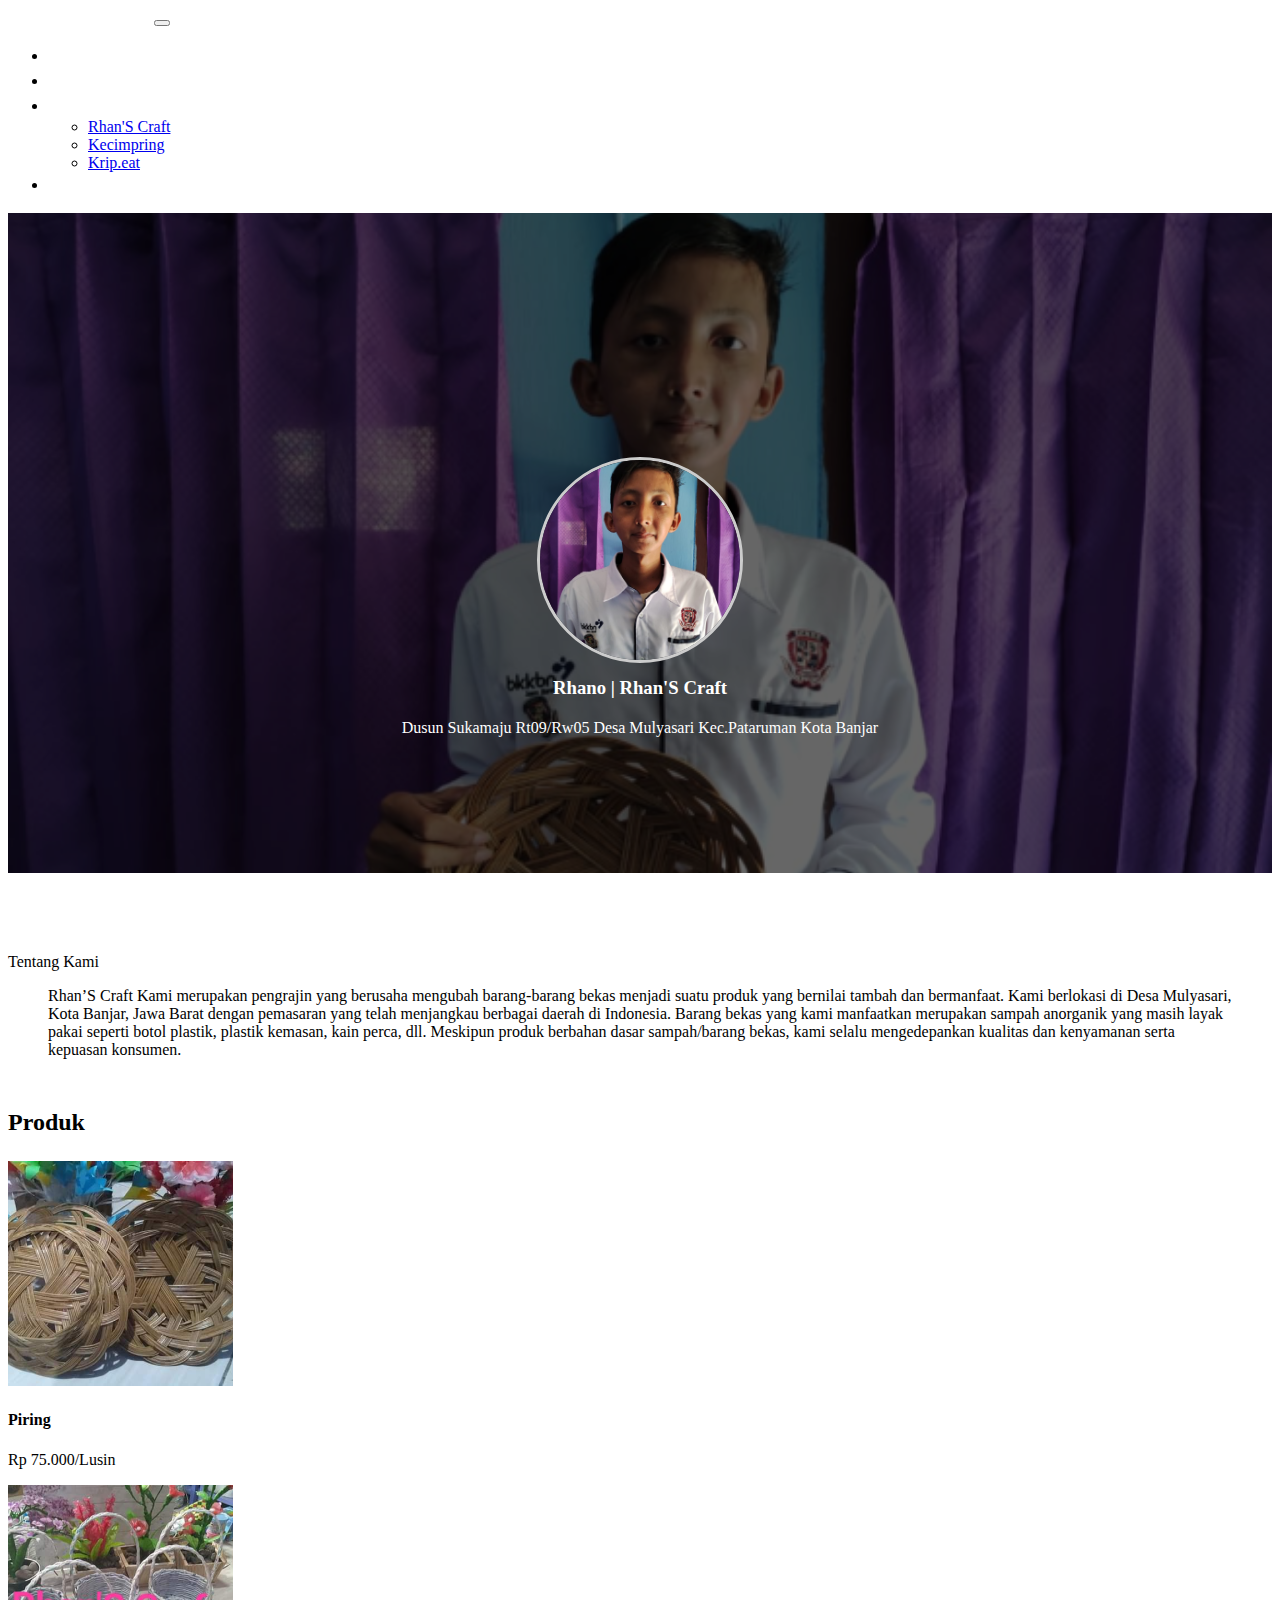
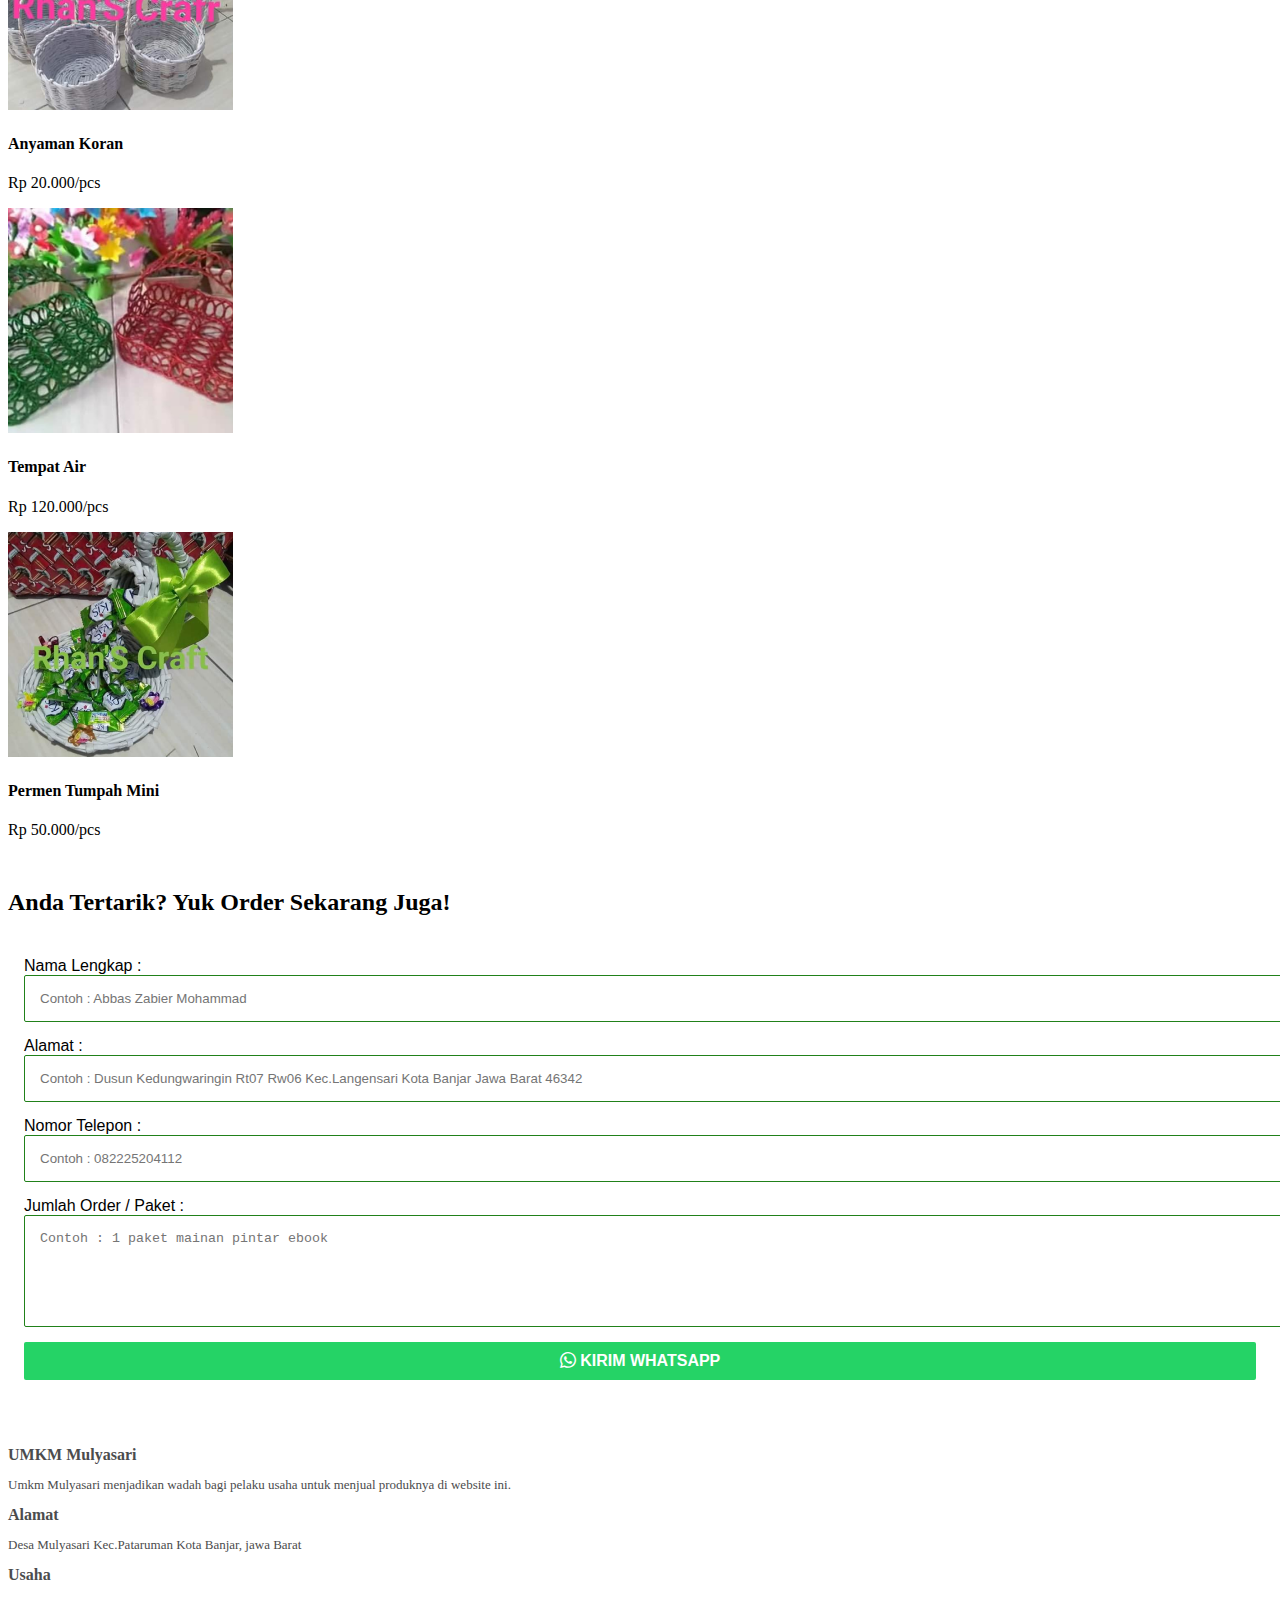
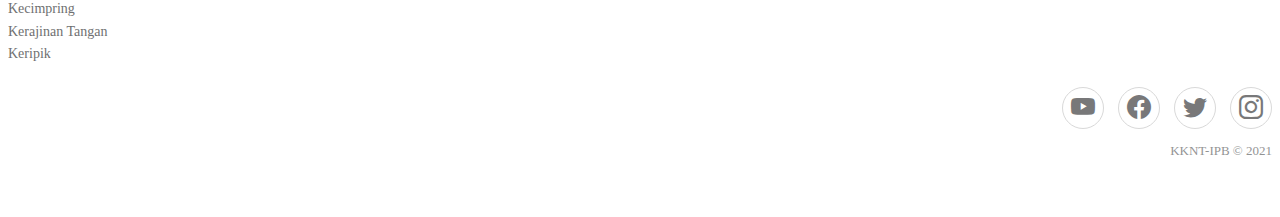
<file: Kerajinan.html>
<!DOCTYPE html>
<html lang="en">
  <head>
    <!-- Required meta tags -->
    <meta charset="utf-8" />
    <meta name="viewport" content="width=device-width, initial-scale=1, shrink-to-fit=no" />
    <meta name="description" content="" />
    <meta name="author" content="" />
    <!-- Bootstrap CSS -->
    <link href="https://cdn.jsdelivr.net/npm/bootstrap@5.0.2/dist/css/bootstrap.min.css" rel="stylesheet" integrity="sha384-EVSTQN3/azprG1Anm3QDgpJLIm9Nao0Yz1ztcQTwFspd3yD65VohhpuuCOmLASjC" crossorigin="anonymous" />

    <!-- Icon -->
    <link rel="stylesheet" href="https://cdn.jsdelivr.net/npm/bootstrap-icons@1.5.0/font/bootstrap-icons.css" />


    <!-- My CSS -->
    <link rel="stylesheet" href="umkm.css" />

    <!-- My Font -->
    <link rel="preconnect" href="https://fonts.googleapis.com" />
    <link rel="preconnect" href="https://fonts.gstatic.com" crossorigin />
    <link href="https://fonts.googleapis.com/css2?family=Montserrat:ital,wght@0,400;0,500;0,600;1,300;1,400&family=Poppins:ital,wght@0,400;0,500;0,600;1,400&display=swap" rel="stylesheet" />

    <title>UMKM Mulyasari | Kerajinan</title>
  </head>
  <body>
    <!-- Mulai Navbar -->
    <nav class="navbar navbar-expand-lg navbar-dark fixed-top" id="mainNav">
      <div class="container">
        <a class="navbar-brand" href="index.html">UMKM Mulyasari</a>
        <button class="navbar-toggler" type="button" data-bs-toggle="collapse" data-bs-target="#navbarNavDropdown" aria-controls="navbarNavDropdown" aria-expanded="false" aria-label="Toggle navigation">
          <span class="navbar-toggler-icon"></span>
        </button>
        <div class="collapse navbar-collapse" id="navbarNavDropdown">
          <ul class="navbar-nav ms-auto">
            <li class="nav-item">
              <a class="nav-link" aria-current="page" href="index.html">Beranda</a>
            </li>
            <li class="nav-item">
              <a class="nav-link" href="#">Tentang</a>
            </li>
            <li class="nav-item dropdown">
              <a class="nav-link dropdown-toggle active" href="#" id="navbarDropdownMenuLink" role="button" data-bs-toggle="dropdown" aria-expanded="false"> UMKM </a>
              <ul class="dropdown-menu" aria-labelledby="navbarDropdownMenuLink">
                <li><a class="dropdown-item active" href="Kerajinan.html">Rhan'S Craft</a></li>
                <li><a class="dropdown-item" href="kecimpring.html">Kecimpring</a></li>
                <li><a class="dropdown-item" href="keripik.html">Krip.eat</a></li>
              </ul>
            </li>
            <li class="nav-item">
              <a class="nav-link" href="#">Kontak</a>
            </li>
          </ul>
        </div>
      </div>
    </nav>
    <!-- Akhir Navbar -->

    <!-- Mulai Hero -->
    <div id="carouselExampleCaptions" class="carousel slide carousel-fade" data-bs-ride="carousel">
      <div class="carousel-inner">
        <div class="carousel-item active" data-bs-interval="3000">
          <div class="overlay-image" style="background-image: url(img/Profil\ kerajinan.png); background-repeat: no-repeat; background-size: cover;"></div>
          <div class="container-text">
            <div class="header">
              <div class="row">
                <div class="col-lg">
                  <img src="img/profil a rhano.jpeg" alt="" />
                  <h3>Rhano | Rhan'S Craft</h3>
                  <p>Dusun Sukamaju Rt09/Rw05 Desa Mulyasari Kec.Pataruman Kota Banjar</p>
                </div>
              </div>
            </div>
          </div>
        </div>
      </div>
    </div>
    <!-- Akhir Hero -->

    <!-- Mulai Tentang -->

    <div class="container">
      <div class="card">
        <div class="card-header text-center">
          Tentang Kami
        </div>
        <div class="card-body">
          <blockquote class="blockquote mb-0 text-center">
            <p>Rhan’S Craft
              Kami merupakan pengrajin yang berusaha mengubah barang-barang bekas menjadi suatu produk yang bernilai tambah dan bermanfaat. Kami berlokasi di Desa Mulyasari, Kota Banjar, Jawa Barat dengan pemasaran yang telah menjangkau berbagai daerah di Indonesia. Barang bekas yang kami manfaatkan merupakan sampah anorganik yang masih layak pakai seperti botol plastik, plastik kemasan, kain perca, dll. Meskipun produk berbahan dasar sampah/barang bekas, kami selalu mengedepankan kualitas dan kenyamanan serta kepuasan konsumen.</p>
           
          </blockquote>
        </div>
      </div>
    </div>

    <!-- Akhir Tentang -->
    <!-- Mulai Produk -->
    <div class="container">
      <div class="row">
        <div class="col text-center">
          <h2>Produk</h2>
        </div>
      </div>
      <div class="row">
        <div class="col-sm-3 text-center">
          <img src="img/rhano-01.png" alt="" class="img-thumbnail" />
          <h4>Piring</h4>
          <p>Rp 75.000/Lusin</p>
        </div>
        <div class="col-sm-3 text-center">
          <img src="img/rhano-02.png" alt="" class="img-thumbnail" />
          <h4>Anyaman Koran</h4>
          <p>Rp 20.000/pcs</p>
        </div>
        <div class="col-sm-3 text-center">
          <img src="img/rhano-03.png" alt="" class="img-thumbnail" />
          <h4>Tempat Air</h4>
          <p>Rp 120.000/pcs</p>
        </div>
        <div class="col-sm-3 text-center">
          <img src="img/rhano-04.png" alt="" class="img-thumbnail" />
          <h4>Permen Tumpah Mini</h4>
          <p>Rp 50.000/pcs</p>
        </div>
      </div>
    </div>
    <!-- Akhir Produk -->

    <!-- Mulai Pesanan -->
    <div class="container">
      <div class="row">
        <div class="col text-center">
          <h2>Anda Tertarik? Yuk Order Sekarang Juga!</h2>
        </div>
      </div>
      <style>
        .whatsapp-btn {
          cursor: pointer;
          position: fixed;
          bottom: 90px;
          right: 90px;
          display: block;
          width: 90px;
          height: 90px;
          border-radius: 90px;
          text-indent: -9999px;
          background: #fff url(https://lh3.googleusercontent.com/-evFtor-f_w8/W4pfajfP17I/AAAAAAAAE9E/f7H52hrT5UoY4ZqdkxSGh2ZftYrH8fiDwCLcBGAs/s300/Whatsapp.png) no-repeat center center;
          background-size: 50% auto;
          box-shadow: 0 20px 25px rgba(0, 0, 0, 0.05);
          transition: 0.2s;
        }
        .whatsapp-btn:active {
          bottom: 35px;
        }
        #whatsapp {
          position: fixed;
          z-index: +100;
          top: 0px;
          right: 0px;
          display: block;
          background: #fff;
          box-shadow: 0 20px 25px rgba(000);
          max-width: -webkit-fill-available;
          font-family: Helvetica, sans-serif;
          font-size: 90%;
          border-radius: 4px;
          visibility: hidden;
          opacity: 0;
          transition: 0.3s;
        }
        #whatsapp.toggle {
          font-size: 100%;
          padding: 1px;
          position: relative;
          visibility: initial;
          opacity: unset;
        }
        @media (max-width: 320px) {
          .whatsapp-btn {
            bottom: 10px;
            right: 10px;
          }
          #whatsapp.toggle {
            bottom: 80px;
            right: 10px;
            visibility: visible;
            opacity: 1;
          }
        }
        #whatsapp label,
        #whatsapp a {
          display: block;
          margin: 15px;
          text-decoration: none;
        }
        #whatsapp input,
        #whatsapp textarea {
          display: block;
          border: 1px solid #21811a;
          box-shadow: inset 0 2px 5px #ffffff00;
          width: 100%;
          padding: 15px;
          border-radius: 2px;
        }
        #whatsapp input.nama {
          text-transform: capitalize;
        }
        #whatsapp input:focus,
        #whatsapp textarea:focus {
          border: 1px solid #ddd;
        }
        #whatsapp textarea {
          min-height: 80px;
          resize: none;
        }
        #whatsapp a {
          cursor: pointer;
          display: block;
          padding: 10px;
          font-weight: bold;
          text-align: center;
          background: #25d366;
          color: white;
          border-radius: 2px;
        }
        #whatsapp a:hover {
          background: #20b558;
        }
      </style>
      <script src="https://ajax.googleapis.com/ajax/libs/jquery/3.3.1/jquery.min.js"></script>
      <div id="whatsapp" class="toggle">
        <input class="tujuan" type="hidden" value="085779464377" />
        <!-- No. WhatsApp -->

        <label
          >Nama Lengkap :
          <input class="nama" type="text" placeholder="Contoh : Abbas Zabier Mohammad" />
        </label>
        <label
          >Alamat :
          <input class="alamat" type="alamat" placeholder="Contoh : Dusun Kedungwaringin Rt07 Rw06 Kec.Langensari Kota Banjar Jawa Barat 46342" />
        </label>
        <label
          >Nomor Telepon :
          <input class="nomor" type="nomor" placeholder="Contoh : 082225204112" />
        </label>
        <label
          >Jumlah Order / Paket :
          <textarea class="pesan" placeholder="Contoh : 1 paket mainan pintar ebook"></textarea>
        </label>
        <a class="submit"><i class="bi bi-whatsapp"></i> KIRIM WHATSAPP</a>
      </div>

      <script>
        $(".whatsapp-btn").click(function () {
          $("#whatsapp").toggleClass("toggle");
        });
        // Onclick Whatsapp Sent!
        $("#whatsapp .submit").click(WhatsApp);

        $("#whatsapp input, #whatsapp textarea").keypress(function () {
          if (event.which == 13) WhatsApp();
        });
        var reg = /^([A-Za-z0-9_\-\.])+\@([A-Za-z0-9_\-\.])+\.([A-Za-z]{2,4})$/;
        function WhatsApp() {
          var ph = "";
          if ($("#whatsapp .nama").val() == "") {
            // Cek Nama
            ph = $("#whatsapp .nama").attr("placeholder");
            alert("Silahkan tulis " + ph);
            $("#whatsapp .nama").focus();
            return false;
          } else if ($("#whatsapp .alamat").val() == "") {
            // Cek alamat
            ph = $("#whatsapp .alamat").attr("placeholder");
            alert("Silahkan tulis " + ph);
            $("#whatsapp .alamat").focus();
            return false;
          } else if ($("#whatsapp .nomor").val() == "") {
            // Cek Nomor
            ph = $("#whatsapp .nomor").attr("placeholder");
            alert("Silahkan tulis " + ph);
            $("#whatsapp .nomor").focus();
            return false;
          } else if ($("#whatsapp .pesan").val() == "") {
            // Cek Pesan
            ph = $("#whatsapp .pesan").attr("placeholder");
            alert("Silahkan tulis " + ph);
            $("#whatsapp .pesan").focus();
            return false;
          } else {
            if (!confirm("Kirim Ke WhatsApp?")) {
              window.open("https://www.whatsapp.com/download/");
            } else {
              // Check Device (Mobile/Desktop)
              var url_wa = "https://web.whatsapp.com/send";
              if (/Android|webOS|iPhone|iPad|iPod|BlackBerry|IEMobile|Opera Mini/i.test(navigator.userAgent)) {
                url_wa = "whatsapp://send/";
              }
              // Get Value
              var tujuan = $("#whatsapp .tujuan").val(),
                via_url = location.href,
                nama = $("#whatsapp .nama").val(),
                alamat = $("#whatsapp .alamat").val(),
                nomor = $("#whatsapp .nomor").val(),
                pesan = $("#whatsapp .pesan").val();
              $(this).attr(
                "href",
                url_wa +
                  "?phone=62 " +
                  tujuan +
                  "&text=Halo admin saya mau order, saya *" +
                  nama +
                  "* %0A%0AAlamat:%20" +
                  alamat +
                  " %0A%0ANo.tlp:%20" +
                  nomor +
                  " %0A%0APaket:%20" +
                  pesan +
                  "%0A%0AMohon dibantu total dan cara pembayarannya kak"
              );
              var w = 960,
                h = 540,
                left = Number(screen.width / 2 - w / 2),
                tops = Number(screen.height / 2 - h / 2),
                popupWindow = window.open(this.href, "", "toolbar=no, location=no, directories=no, status=no, menubar=no, scrollbars=yes, resizable=1, copyhistory=no, width=" + w + ", height=" + h + ", top=" + tops + ", left=" + left);
              popupWindow.focus();
              return false;
            }
          }
        }
      </script>
    </div>
    <!-- Akhir Pesanan -->

    <!-- Mulai Footer -->
    <div class="footer-clean">
      <footer>
        <div class="container">
          <div class="row justify-content-center">
            <div class="col-sm-4 col-md-3 item">
              <h3>UMKM Mulyasari</h3>
              <p style="font-size: 13px; color: #4b4c4d">Umkm Mulyasari menjadikan wadah bagi pelaku usaha untuk menjual produknya di website ini.</p>
            </div>
            <div class="col-sm-4 col-md-3 item">
              <h3>Alamat</h3>
              <p style="font-size: 13px; color: #4b4c4d">Desa Mulyasari Kec.Pataruman Kota Banjar, jawa Barat</p>
            </div>
            <div class="col-sm-4 col-md-3 item">
              <h3>Usaha</h3>
              <ul>
                <li><a href="#">Kecimpring</a></li>
                <li><a href="#">Kerajinan Tangan</a></li>
                <li><a href="#">Keripik</a></li>
              </ul>
            </div>
            <div class="col-lg-3 item social">
              <a href="#"><i class="bi bi-youtube"></i></a>
              <a href="#"><i class="bi bi-facebook"></i></a>
              <a href="#"><i class="bi bi-twitter"></i></a>
              <a href="#"><i class="bi bi-instagram"></i></i></a>
              <p class="copyright">KKNT-IPB © 2021</p>
            </div>
          </div>
        </div>
      </footer>
    </div>
    <!-- Akhir Footer -->
    <div class="produk"></div>
    <!-- Option 1: Bootstrap Bundle with Popper -->
    <script src="https://cdn.jsdelivr.net/npm/bootstrap@5.0.2/dist/js/bootstrap.bundle.min.js" integrity="sha384-MrcW6ZMFYlzcLA8Nl+NtUVF0sA7MsXsP1UyJoMp4YLEuNSfAP+JcXn/tWtIaxVXM" crossorigin="anonymous"></script>
    <script src="script.js"></script>
  </body>
</html>
</file>
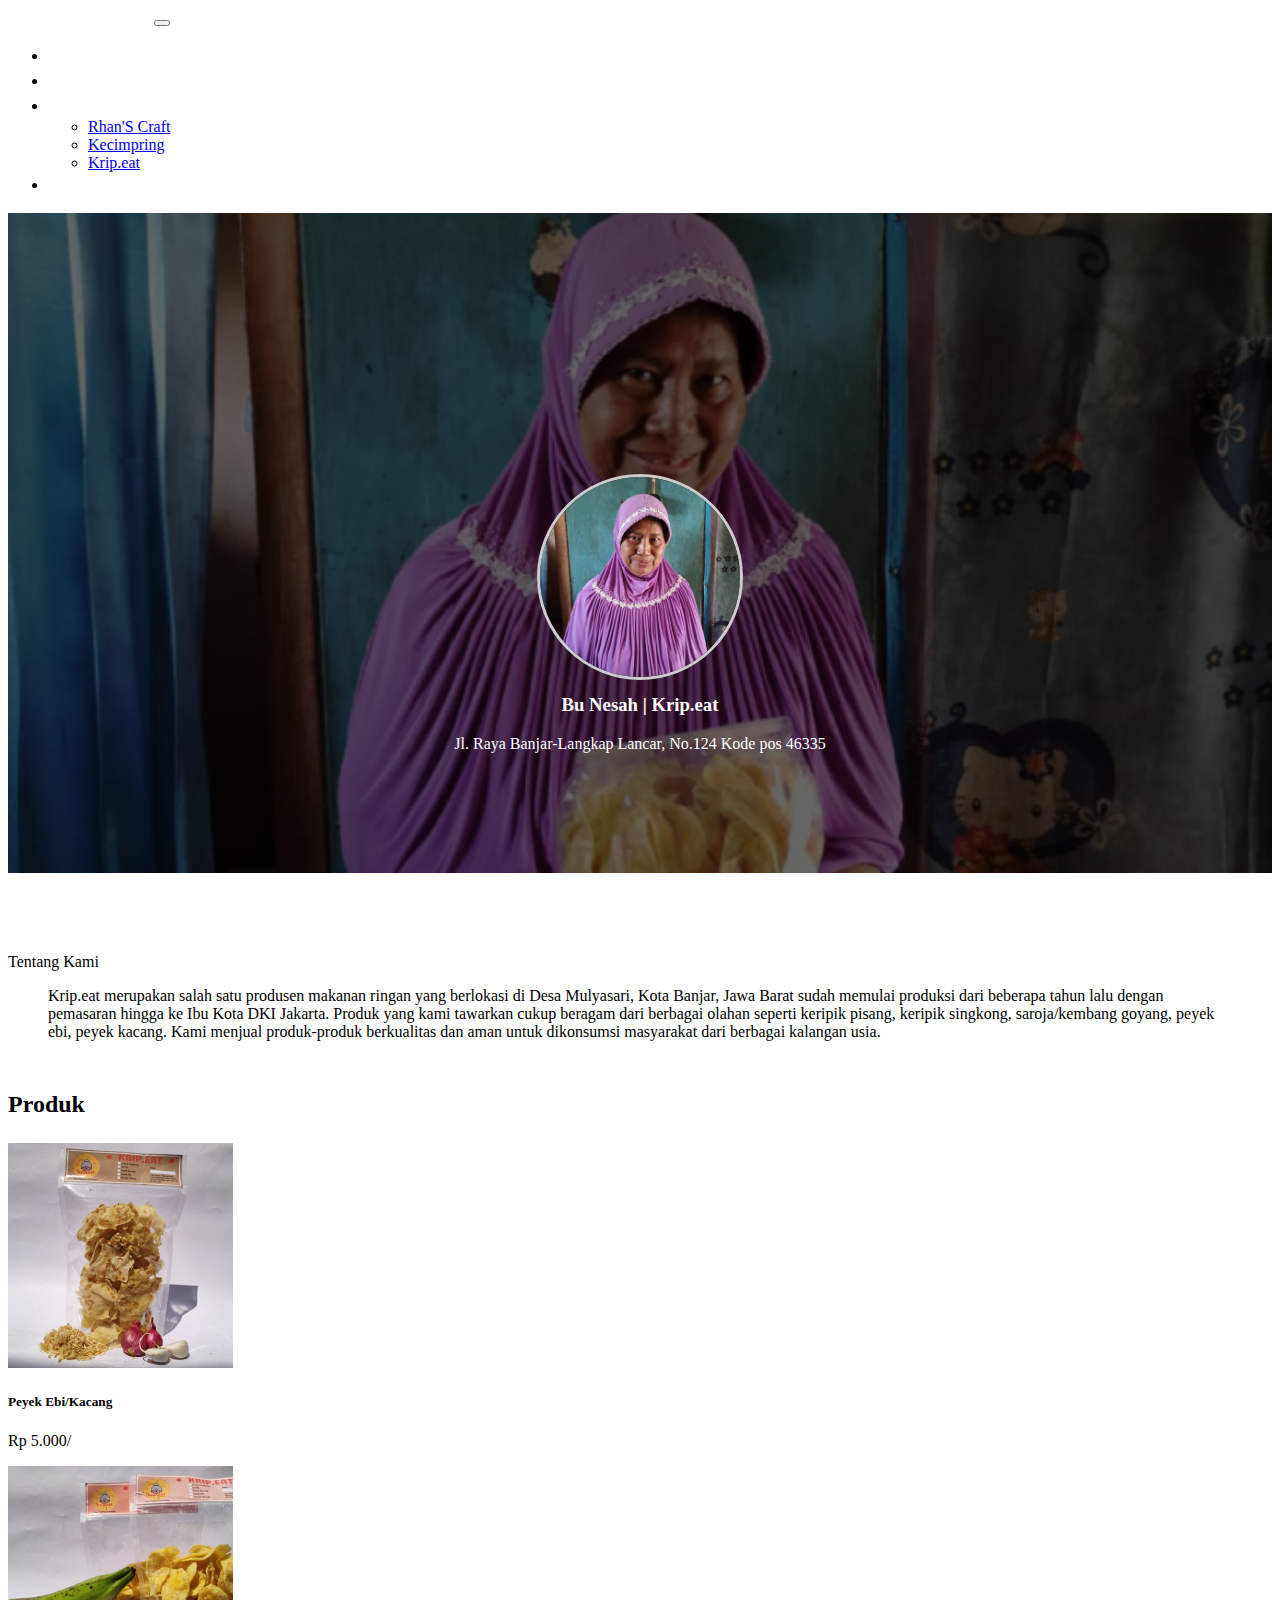
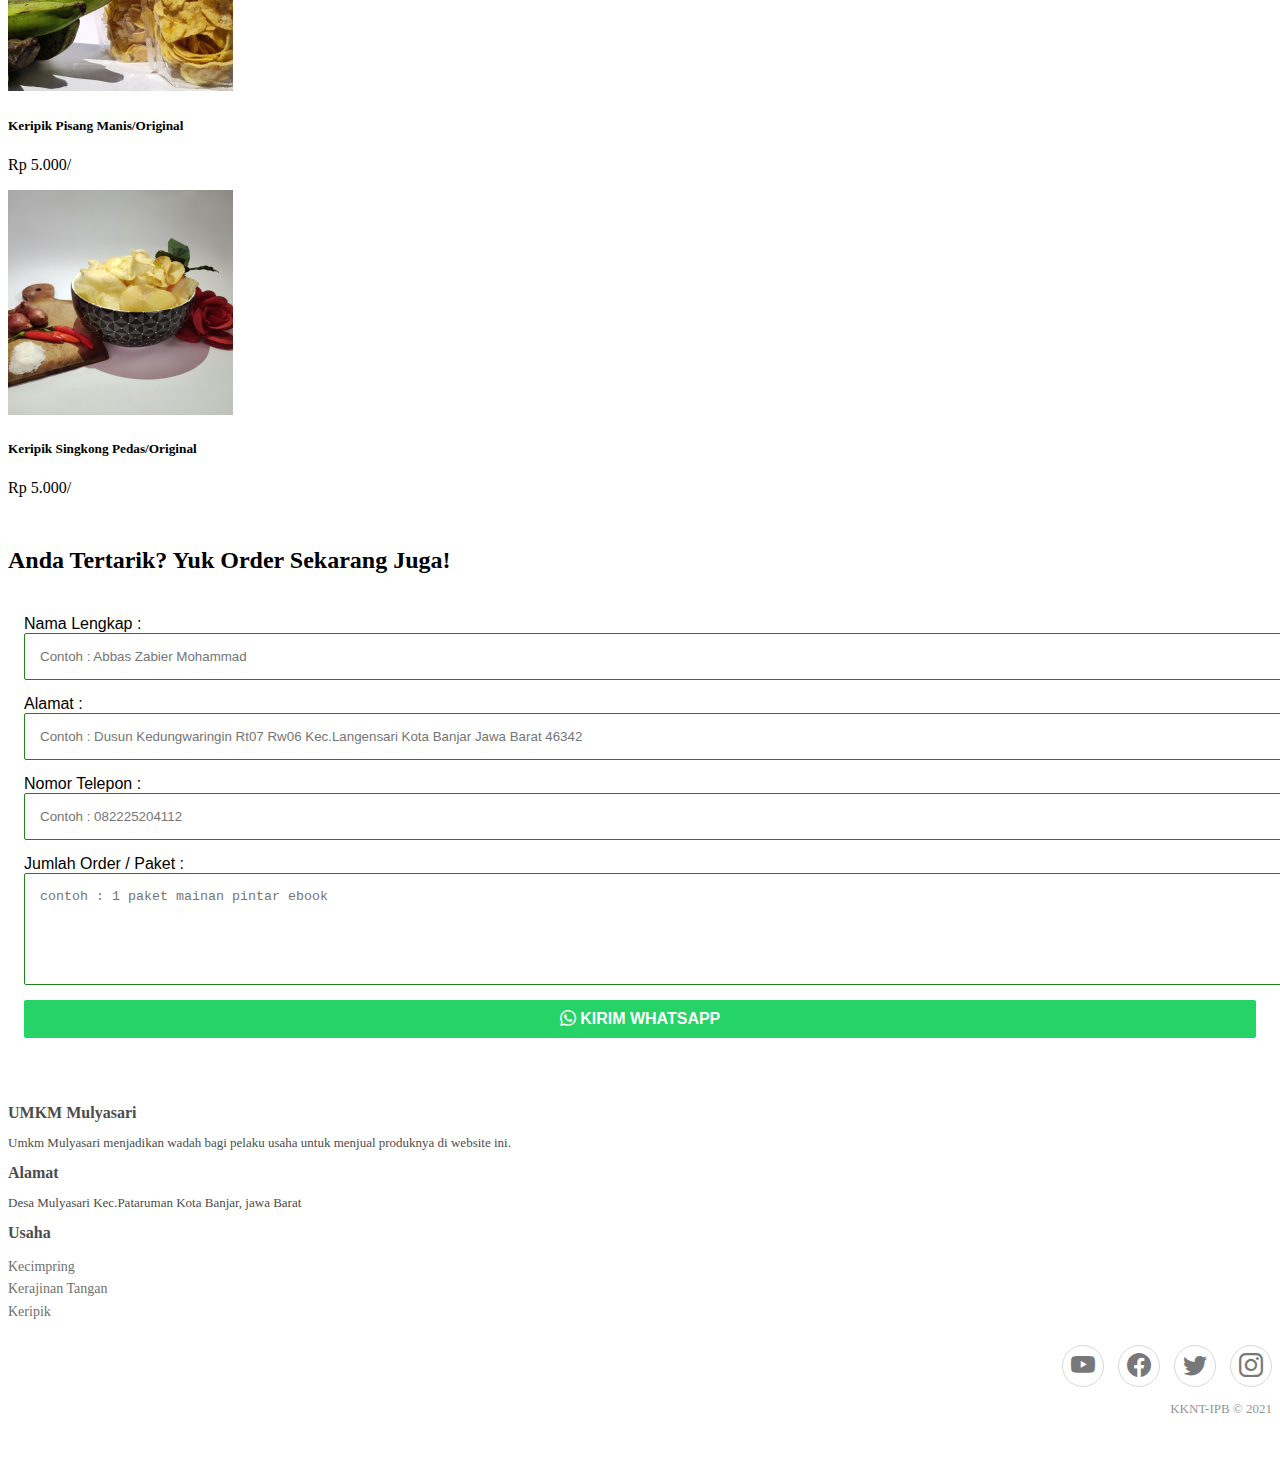
<file: keripik.html>
<!DOCTYPE html>
<html lang="en">
  <head>
    <!-- Required meta tags -->
    <meta charset="utf-8" />
    <meta name="viewport" content="width=device-width, initial-scale=1, shrink-to-fit=no" />
    <meta name="description" content="" />
    <meta name="author" content="" />
    <!-- Bootstrap CSS -->
    <link href="https://cdn.jsdelivr.net/npm/bootstrap@5.0.2/dist/css/bootstrap.min.css" rel="stylesheet" integrity="sha384-EVSTQN3/azprG1Anm3QDgpJLIm9Nao0Yz1ztcQTwFspd3yD65VohhpuuCOmLASjC" crossorigin="anonymous" />

    <!-- Icon -->
    <link rel="stylesheet" href="https://cdn.jsdelivr.net/npm/bootstrap-icons@1.5.0/font/bootstrap-icons.css" />


    <!-- My CSS -->
    <link rel="stylesheet" href="umkm.css" />

    <!-- My Font -->
    <link rel="preconnect" href="https://fonts.googleapis.com" />
    <link rel="preconnect" href="https://fonts.gstatic.com" crossorigin />
    <link href="https://fonts.googleapis.com/css2?family=Montserrat:ital,wght@0,400;0,500;0,600;1,300;1,400&family=Poppins:ital,wght@0,400;0,500;0,600;1,400&display=swap" rel="stylesheet" />

    <title>UMKM Mulyasari | Keripik</title>
  </head>
  <body>
    <!-- Mulai Navbar -->
    <nav class="navbar navbar-expand-lg navbar-dark fixed-top" id="mainNav">
      <div class="container">
        <a class="navbar-brand" href="index.html">UMKM Mulyasari</a>
        <button class="navbar-toggler" type="button" data-bs-toggle="collapse" data-bs-target="#navbarNavDropdown" aria-controls="navbarNavDropdown" aria-expanded="false" aria-label="Toggle navigation">
          <span class="navbar-toggler-icon"></span>
        </button>
        <div class="collapse navbar-collapse" id="navbarNavDropdown">
          <ul class="navbar-nav ms-auto">
            <li class="nav-item">
              <a class="nav-link" aria-current="page" href="index.html">Beranda</a>
            </li>
            <li class="nav-item">
              <a class="nav-link" href="#">Tentang</a>
            </li>
            <li class="nav-item dropdown">
              <a class="nav-link dropdown-toggle active" href="#" id="navbarDropdownMenuLink" role="button" data-bs-toggle="dropdown" aria-expanded="false"> UMKM </a>
              <ul class="dropdown-menu" aria-labelledby="navbarDropdownMenuLink">
                <li><a class="dropdown-item" href="Kerajinan.html">Rhan'S Craft</a></li>
                <li><a class="dropdown-item" href="kecimpring.html">Kecimpring</a></li>
                <li><a class="dropdown-item active" href="keripik.html">Krip.eat</a></li>
              </ul>
            </li>
            <li class="nav-item">
              <a class="nav-link" href="#">Kontak</a>
            </li>
          </ul>
        </div>
      </div>
    </nav>
    <!-- Akhir Navbar -->

    <!-- Mulai Hero -->
    <div id="carouselExampleCaptions" class="carousel slide carousel-fade" data-bs-ride="carousel">
      <div class="carousel-inner">
        <div class="carousel-item active" data-bs-interval="3000">
          <div class="overlay-image" style="background-image: url(img/profil\ kreapeat.png); background-repeat: no-repeat; background-size: cover;"></div>
          <div class="container-text">
            <div class="header">
              <div class="row">
                <div class="col-lg">
                  <img src="img/profile bu kreap-eat.jpeg" alt="" />
                  <h3>Bu Nesah | Krip.eat</h3>
                  Jl. Raya Banjar-Langkap Lancar, No.124 Kode pos 46335
                </div>
              </div>
            </div>
          </div>
        </div>
      </div>
    </div>
    <!-- Akhir Hero -->

    <!-- Mulai Tentang -->

    <div class="container">
        <div class="card">
          <div class="card-header text-center">
            Tentang Kami
          </div>
          <div class="card-body">
            <blockquote class="blockquote mb-0 text-center">
              <p>Krip.eat merupakan salah satu produsen makanan ringan yang berlokasi di Desa Mulyasari, Kota Banjar, Jawa Barat sudah memulai produksi dari beberapa tahun lalu dengan pemasaran hingga ke Ibu Kota DKI Jakarta. Produk yang kami tawarkan cukup beragam dari berbagai olahan seperti keripik pisang, keripik singkong, saroja/kembang goyang, peyek ebi, peyek kacang. Kami menjual produk-produk berkualitas dan aman untuk dikonsumsi masyarakat dari berbagai kalangan usia.</p>
             
            </blockquote>
          </div>
        </div>
      </div>
  
      <!-- Akhir Tentang -->

    <!-- Mulai Produk -->
    <div class="container">
      <div class="row">
        <div class="col text-center">
          <h2>Produk</h2>
        </div>
      </div>
      <div class="row">
        <div class="col-sm-3 text-center">
          <img src="img/Bu nesah-01.png" alt="" class="img-thumbnail" />
          <h5>Peyek Ebi/Kacang</h4>
          <p>Rp 5.000/</p>
        </div>
        <div class="col-sm-3 text-center">
          <img src="img/Bu nesah-02.png" alt="" class="img-thumbnail" />
          <h5>Keripik Pisang Manis/Original</h5>
          <p>Rp 5.000/</p>
        </div>
        <div class="col-sm-3 text-center">
          <img src="img/Bu nesah-04.png" alt="" class="img-thumbnail" />
          <h5>Keripik Singkong Pedas/Original</h5>
          <p>Rp 5.000/</p>
        </div>
      </div>
    </div>
    <!-- Akhir Produk -->

    <!-- Mulai Pesanan -->
    <div class="container">
      <div class="row">
        <div class="col text-center">
          <h2>Anda Tertarik? Yuk Order Sekarang Juga!</h2>
        </div>
      </div>
      <style>
        .whatsapp-btn {
          cursor: pointer;
          position: fixed;
          bottom: 90px;
          right: 90px;
          display: block;
          width: 90px;
          height: 90px;
          border-radius: 90px;
          text-indent: -9999px;
          background: #fff url(https://lh3.googleusercontent.com/-evFtor-f_w8/W4pfajfP17I/AAAAAAAAE9E/f7H52hrT5UoY4ZqdkxSGh2ZftYrH8fiDwCLcBGAs/s300/Whatsapp.png) no-repeat center center;
          background-size: 50% auto;
          box-shadow: 0 20px 25px rgba(0, 0, 0, 0.05);
          transition: 0.2s;
        }
        .whatsapp-btn:active {
          bottom: 35px;
        }
        #whatsapp {
          position: fixed;
          z-index: +100;
          top: 0px;
          right: 0px;
          display: block;
          background: #fff;
          box-shadow: 0 20px 25px rgba(000);
          max-width: -webkit-fill-available;
          font-family: Helvetica, sans-serif;
          font-size: 90%;
          border-radius: 4px;
          visibility: hidden;
          opacity: 0;
          transition: 0.3s;
        }
        #whatsapp.toggle {
          font-size: 100%;
          padding: 1px;
          position: relative;
          visibility: initial;
          opacity: unset;
        }
        @media (max-width: 320px) {
          .whatsapp-btn {
            bottom: 10px;
            right: 10px;
          }
          #whatsapp.toggle {
            bottom: 80px;
            right: 10px;
            visibility: visible;
            opacity: 1;
          }
        }
        #whatsapp label,
        #whatsapp a {
          display: block;
          margin: 15px;
          text-decoration: none;
        }
        #whatsapp input,
        #whatsapp textarea {
          display: block;
          border: 1px solid #21811a;
          box-shadow: inset 0 2px 5px #ffffff00;
          width: 100%;
          padding: 15px;
          border-radius: 2px;
        }
        #whatsapp input.nama {
          text-transform: capitalize;
        }
        #whatsapp input:focus,
        #whatsapp textarea:focus {
          border: 1px solid #ddd;
        }
        #whatsapp textarea {
          min-height: 80px;
          resize: none;
        }
        #whatsapp a {
          cursor: pointer;
          display: block;
          padding: 10px;
          font-weight: bold;
          text-align: center;
          background: #25d366;
          color: white;
          border-radius: 2px;
        }
        #whatsapp a:hover {
          background: #20b558;
        }
      </style>
      <script src="https://ajax.googleapis.com/ajax/libs/jquery/3.3.1/jquery.min.js"></script>
      <div id="whatsapp" class="toggle">
        <input class="tujuan" type="hidden" value="085779464377" />
        <!-- No. WhatsApp -->

        <label
          >Nama Lengkap :
          <input class="nama" type="text" placeholder="Contoh : Abbas Zabier Mohammad" />
        </label>
        <label
          >Alamat :
          <input class="alamat" type="alamat" placeholder="Contoh : Dusun Kedungwaringin Rt07 Rw06 Kec.Langensari Kota Banjar Jawa Barat 46342" />
        </label>
        <label
          >Nomor Telepon :
          <input class="nomor" type="nomor" placeholder="Contoh : 082225204112" />
        </label>
        <label
          >Jumlah Order / Paket :
          <textarea class="pesan" placeholder="contoh : 1 paket mainan pintar ebook"></textarea>
        </label>
        <a class="submit"><i class="bi bi-whatsapp"></i> KIRIM WHATSAPP</a>
      </div>

      <script>
        $(".whatsapp-btn").click(function () {
          $("#whatsapp").toggleClass("toggle");
        });
        // Onclick Whatsapp Sent!
        $("#whatsapp .submit").click(WhatsApp);

        $("#whatsapp input, #whatsapp textarea").keypress(function () {
          if (event.which == 13) WhatsApp();
        });
        var reg = /^([A-Za-z0-9_\-\.])+\@([A-Za-z0-9_\-\.])+\.([A-Za-z]{2,4})$/;
        function WhatsApp() {
          var ph = "";
          if ($("#whatsapp .nama").val() == "") {
            // Cek Nama
            ph = $("#whatsapp .nama").attr("placeholder");
            alert("Silahkan tulis " + ph);
            $("#whatsapp .nama").focus();
            return false;
          } else if ($("#whatsapp .alamat").val() == "") {
            // Cek alamat
            ph = $("#whatsapp .alamat").attr("placeholder");
            alert("Silahkan tulis " + ph);
            $("#whatsapp .alamat").focus();
            return false;
          } else if ($("#whatsapp .nomor").val() == "") {
            // Cek Nomor
            ph = $("#whatsapp .nomor").attr("placeholder");
            alert("Silahkan tulis " + ph);
            $("#whatsapp .nomor").focus();
            return false;
          } else if ($("#whatsapp .pesan").val() == "") {
            // Cek Pesan
            ph = $("#whatsapp .pesan").attr("placeholder");
            alert("Silahkan tulis " + ph);
            $("#whatsapp .pesan").focus();
            return false;
          } else {
            if (!confirm("Kirim Ke WhatsApp?")) {
              window.open("https://www.whatsapp.com/download/");
            } else {
              // Check Device (Mobile/Desktop)
              var url_wa = "https://web.whatsapp.com/send";
              if (/Android|webOS|iPhone|iPad|iPod|BlackBerry|IEMobile|Opera Mini/i.test(navigator.userAgent)) {
                url_wa = "whatsapp://send/";
              }
              // Get Value
              var tujuan = $("#whatsapp .tujuan").val(),
                via_url = location.href,
                nama = $("#whatsapp .nama").val(),
                alamat = $("#whatsapp .alamat").val(),
                nomor = $("#whatsapp .nomor").val(),
                pesan = $("#whatsapp .pesan").val();
              $(this).attr(
                "href",
                url_wa +
                  "?phone=62 " +
                  tujuan +
                  "&text=Halo admin saya mau order, saya *" +
                  nama +
                  "* %0A%0AAlamat:%20" +
                  alamat +
                  " %0A%0ANo.tlp:%20" +
                  nomor +
                  " %0A%0APaket:%20" +
                  pesan +
                  "%0A%0AMohon dibantu total dan cara pembayarannya kak"
              );
              var w = 960,
                h = 540,
                left = Number(screen.width / 2 - w / 2),
                tops = Number(screen.height / 2 - h / 2),
                popupWindow = window.open(this.href, "", "toolbar=no, location=no, directories=no, status=no, menubar=no, scrollbars=yes, resizable=1, copyhistory=no, width=" + w + ", height=" + h + ", top=" + tops + ", left=" + left);
              popupWindow.focus();
              return false;
            }
          }
        }
      </script>
    </div>
    <!-- Akhir Pesanan -->

<!-- Mulai Footer -->
<div class="footer-clean">
    <footer>
      <div class="container">
        <div class="row justify-content-center">
          <div class="col-sm-4 col-md-3 item">
            <h3>UMKM Mulyasari</h3>
            <p style="font-size: 13px; color: #4b4c4d">Umkm Mulyasari menjadikan wadah bagi pelaku usaha untuk menjual produknya di website ini.</p>
          </div>
          <div class="col-sm-4 col-md-3 item">
            <h3>Alamat</h3>
            <p style="font-size: 13px; color: #4b4c4d">Desa Mulyasari Kec.Pataruman Kota Banjar, jawa Barat</p>
          </div>
          <div class="col-sm-4 col-md-3 item">
            <h3>Usaha</h3>
            <ul>
              <li><a href="#">Kecimpring</a></li>
              <li><a href="#">Kerajinan Tangan</a></li>
              <li><a href="#">Keripik</a></li>
            </ul>
          </div>
          <div class="col-lg-3 item social">
            <a href="#"><i class="bi bi-youtube"></i></a>
            <a href="#"><i class="bi bi-facebook"></i></a>
            <a href="#"><i class="bi bi-twitter"></i></a>
            <a href="#"><i class="bi bi-instagram"></i></i></a>
            <p class="copyright">KKNT-IPB © 2021</p>
          </div>
        </div>
      </div>
    </footer>
  </div>
  <!-- Akhir Footer -->

    <!-- Option 1: Bootstrap Bundle with Popper -->
    <script src="https://cdn.jsdelivr.net/npm/bootstrap@5.0.2/dist/js/bootstrap.bundle.min.js" integrity="sha384-MrcW6ZMFYlzcLA8Nl+NtUVF0sA7MsXsP1UyJoMp4YLEuNSfAP+JcXn/tWtIaxVXM" crossorigin="anonymous"></script>
    <script src="script.js"></script>
  </body>
</html>
</file>
<file: Beranda.css>
/* ABAIKAN INI */
.footer-clean {
  padding: 50px 0;
  background-color: #fff;
  color: #4b4c4d;
}

.footer-clean h3 {
  margin-top: 0;
  margin-bottom: 12px;
  font-weight: bold;
  font-size: 16px;
}

.footer-clean ul {
  padding: 0;
  list-style: none;
  line-height: 1.6;
  font-size: 14px;
  margin-bottom: 0;
}

.footer-clean ul a {
  color: inherit;
  text-decoration: none;
  opacity: 0.8;
}

.footer-clean ul a:hover {
  opacity: 1;
}

.footer-clean .item.social {
  text-align: right;
}

@media (max-width: 767px) {
  .footer-clean .item {
    text-align: center;
    padding-bottom: 20px;
  }
}

@media (max-width: 768px) {
  .footer-clean .item.social {
    text-align: center;
  }
}

.footer-clean .item.social > a {
  font-size: 24px;
  width: 40px;
  height: 40px;
  line-height: 40px;
  display: inline-block;
  text-align: center;
  border-radius: 50%;
  border: 1px solid #ccc;
  margin-left: 10px;
  margin-top: 22px;
  color: inherit;
  opacity: 0.75;
}

.footer-clean .item.social > a:hover {
  opacity: 0.9;
}

@media (max-width: 991px) {
  .footer-clean .item.social > a {
    margin-top: 40px;
  }
}

@media (max-width: 767px) {
  .footer-clean .item.social > a {
    margin-top: 10px;
  }
}

.footer-clean .copyright {
  margin-top: 14px;
  margin-bottom: 0;
  font-size: 13px;
  opacity: 0.6;
}
/* ABAIKAN INI */

/* Mulai Navbar */

.container-fluid {
  padding-left: 20px;
  padding-right: 20px;
}
.navbar {
  background-color: #000;
}
.navbar-brand {
  font-family: Montserrat;
  font-weight: 800;
}
.nav-link {
  margin-left: 20px;
  text-transform: uppercase;
  font-family: poppins;
  font-weight: 400;
  color: white;
}
/* Akhir Navbar */

/* Mulai Hero */
.carousel-item {
  height: 560px;
  background: #000;
  color: white;
  position: relative;
}
.carousel-inner .carousel-item .container-text {
  position: absolute;
  bottom: 0;
  left: 0;
  right: 0;
  padding-bottom: 70px;
  text-align: center;
}
.carousel-inner .carousel-item .container-text h1 {
  font-size: 30px;
}
.carousel-inner .carousel-item .container-text a {
  margin-top: 60px;
}

.carousel-inner .carousel-item .container-text p {
  margin-top: 20px;
}
.overlay-image {
  position: absolute;
  bottom: 0;
  left: 0;
  right: 0;
  top: 0;
  background-position: center;
  background-size: cover;
  opacity: 0.4;
}
/* Akhir Hero */

/* Mulai Tentang */
.tentang {
  margin-top: 50px;
  text-align: center;
}
.tentang h2 {
  margin-top: 30px;
}
.tentang p {
  margin-top: 25px;
}

/* Akhir Tentang */

/* Mulai UMKM */
.bgumkm .container .row .col .judulumkm {
  display: inline-block;
  margin-top: 50px;
}
.container .row .col h2 {
  margin-top: 80px;
  margin-bottom: 50px;
}
.container .card {
  display: inline-block;
  justify-content: space-around;
  margin-bottom: 30px;
}
.bgumkm {
  background-image: url(img/brickwall.png);
  margin-top: 80px;
}
/* Akhir UMKM */

/* Mulai Galery */

/* Akhir Galery */

/* Mulai Cara Pemesanan */
.bgtf .container .row .col .judulbgtf {
  display: inline-block;
  margin-top: 50px;
}
.bgtf {
  background-image: url(img/brickwall.png);
  margin-top: 50px;
}
/* Akhir Cara Pemesanan */

/* Mulai Kontak */
.kontak .container {
  max-width: 1100px;
  width: 100%;
  margin: 0 auto;
  box-sizing: border-box;
  text-align: center;
}
.kontak .container .header .row .col-lg img {
  max-width: 100%;
  height: auto;
  width: 150px;
  height: 150px;
  border-radius: 100%;
  object-fit: cover;
}
.kontak .container .header {
  margin: 0 30px 0px 30px;
  overflow: hidden;
}
.kontak .container .header .row .col-lg h3 {
  font-size: 18px;
  margin-top: 5px;
}

/* Akhir Kontak */

@media (min-width: 992px) {
  /* Mulai Navbar */
  #mainNav {
    box-shadow: none;
    background-color: transparent;
  }
  #mainNav .navbar-brand {
    color: #fff;
  }
  #mainNav .navbar-brand:hover {
    color: #fff;
  }
  #mainNav .navbar-nav .nav-item .nav-link {
    color: rgba(255, 255, 255, 0.7);
    padding: 0 1rem;
  }
  #mainNav .navbar-nav .nav-item .nav-link:hover {
    color: #fff;
  }
  #mainNav .navbar-nav .nav-item:last-child .nav-link {
    padding-right: 0;
  }
  #mainNav.navbar-shrink {
    box-shadow: 0 0.5rem 1rem rgba(0, 0, 0, 0.15);
    background-color: #fff;
  }
  #mainNav.navbar-shrink .navbar-brand {
    color: #212529;
  }
  #mainNav.navbar-shrink .navbar-brand:hover {
    color: #198754;
  }
  #mainNav.navbar-shrink .navbar-nav .nav-item .nav-link {
    color: #212529;
  }
  #mainNav.navbar-shrink .navbar-nav .nav-item .nav-link:hover {
    color: #198754;
  }

  .navbar {
    background-color: transparent;
  }
  /* Akhir Navbar */

  /* Mulai Hero */
  .carousel-item {
    height: 660px;
  }
  .carousel-inner .carousel-item .container-text h1 {
    font-size: 48px;
    font-weight: 700;
    line-height: 65px;
  }
  .carousel-inner .carousel-item .container-text a {
    margin-top: 120px;
  }
  /* Akhir Hero */

  /* Mulai Tentang */
  .tentang {
    margin-top: 80px;
    text-align: left;
  }
  /* Akhir Tentang */

  /* Mulai UMKM */
  /* Akhir UMKM */

  /* Mulai Galery */
  /* Akhir Galery */

  /* Mulai Cara pemesanan */
  /* Akhir Cara Pemesanan */

  /* Mulai Kontak */
  .kontak .container .header {
    margin: 0 30px 60px 30px;
  }
  /* Akhir Kontak */
}
</file>
<file: umkm.css>
/* ABAIKAN INI */
.footer-clean {
  padding: 50px 0;
  background-color: #fff;
  color: #4b4c4d;
}

.footer-clean h3 {
  margin-top: 0;
  margin-bottom: 12px;
  font-weight: bold;
  font-size: 16px;
}

.footer-clean ul {
  padding: 0;
  list-style: none;
  line-height: 1.6;
  font-size: 14px;
  margin-bottom: 0;
}

.footer-clean ul a {
  color: inherit;
  text-decoration: none;
  opacity: 0.8;
}

.footer-clean ul a:hover {
  opacity: 1;
}

.footer-clean .item.social {
  text-align: right;
}

@media (max-width: 767px) {
  .footer-clean .item {
    text-align: center;
    padding-bottom: 20px;
  }
}

@media (max-width: 768px) {
  .footer-clean .item.social {
    text-align: center;
  }
}

.footer-clean .item.social > a {
  font-size: 24px;
  width: 40px;
  height: 40px;
  line-height: 40px;
  display: inline-block;
  text-align: center;
  border-radius: 50%;
  border: 1px solid #ccc;
  margin-left: 10px;
  margin-top: 22px;
  color: inherit;
  opacity: 0.75;
}

.footer-clean .item.social > a:hover {
  opacity: 0.9;
}

@media (max-width: 991px) {
  .footer-clean .item.social > a {
    margin-top: 40px;
  }
}

@media (max-width: 767px) {
  .footer-clean .item.social > a {
    margin-top: 10px;
  }
}

.footer-clean .copyright {
  margin-top: 14px;
  margin-bottom: 0;
  font-size: 13px;
  opacity: 0.6;
}
/* ABAIKAN INI */

/* Mulai Navbar */
.container-fluid {
  padding-left: 20px;
  padding-right: 20px;
}
.navbar {
  background-color: #000;
}
.navbar-brand {
  font-family: Montserrat;
  font-weight: 800;
}
.nav-link {
  margin-left: 20px;
  text-transform: uppercase;
  font-family: poppins;
  font-weight: 400;
  color: white;
}
/* Akhir Navbar */

/* Mulai Hero */
.header .row .col-lg img {
  max-width: 100%;
  height: auto;
  width: 200px;
  height: 200px;
  border-radius: 100%;
  object-fit: cover;
  border: 3px solid #ccc;
}
.header {
  margin-bottom: -100px;
  overflow: hidden;
}
.header .row .col-lg h3 {
  margin-top: 10px;
}
.carousel-item {
  height: 560px;
  background: #000;
  color: white;
  position: relative;
}
.carousel-inner .carousel-item .container-text {
  position: absolute;
  bottom: 0;
  left: 0;
  right: 0;
  padding-bottom: 220px;
  text-align: center;
}
.carousel-inner .carousel-item .container-text h1 {
  font-size: 30px;
}

.carousel-inner .carousel-item .container-text p {
  margin-top: 20px;
}
.overlay-image {
  position: absolute;
  bottom: 0;
  left: 0;
  right: 0;
  top: 0;
  background-position: center;
  background-size: cover;
  opacity: 0.4;
}
/* Akhir Hero */

/* Mulai Tentang */
.card {
  margin-top: 80px;
}
/* Akhir Tentang */

/* Mulai Produk */
.container .row .col h2 {
  margin-top: 50px;
  margin-bottom: 25px;
}
/* Akhir Produk */

@media (min-width: 992px) {
  /* Mulai Navbar */
  #mainNav {
    box-shadow: none;
    background-color: transparent;
  }
  #mainNav .navbar-brand {
    color: #fff;
  }
  #mainNav .navbar-brand:hover {
    color: #fff;
  }
  #mainNav .navbar-nav .nav-item .nav-link {
    color: rgba(255, 255, 255, 0.7);
    padding: 0 1rem;
  }
  #mainNav .navbar-nav .nav-item .nav-link:hover {
    color: #fff;
  }
  #mainNav .navbar-nav .nav-item:last-child .nav-link {
    padding-right: 0;
  }
  #mainNav.navbar-shrink {
    box-shadow: 0 0.5rem 1rem rgba(0, 0, 0, 0.15);
    background-color: #fff;
  }
  #mainNav.navbar-shrink .navbar-brand {
    color: #212529;
  }
  #mainNav.navbar-shrink .navbar-brand:hover {
    color: #198754;
  }
  #mainNav.navbar-shrink .navbar-nav .nav-item .nav-link {
    color: #212529;
  }
  #mainNav.navbar-shrink .navbar-nav .nav-item .nav-link:hover {
    color: #198754;
  }

  .navbar {
    background-color: transparent;
  }
  /* Akhir Navbar */

  /* Mulai Hero */
  .carousel-item {
    height: 660px;
  }
  .carousel-inner .carousel-item .container-text h1 {
    font-size: 48px;
    font-weight: 700;
    line-height: 65px;
  }
  .carousel-inner .carousel-item .container-text a {
    margin-top: 120px;
  }
  /* Akhir Hero */
}
</file>
